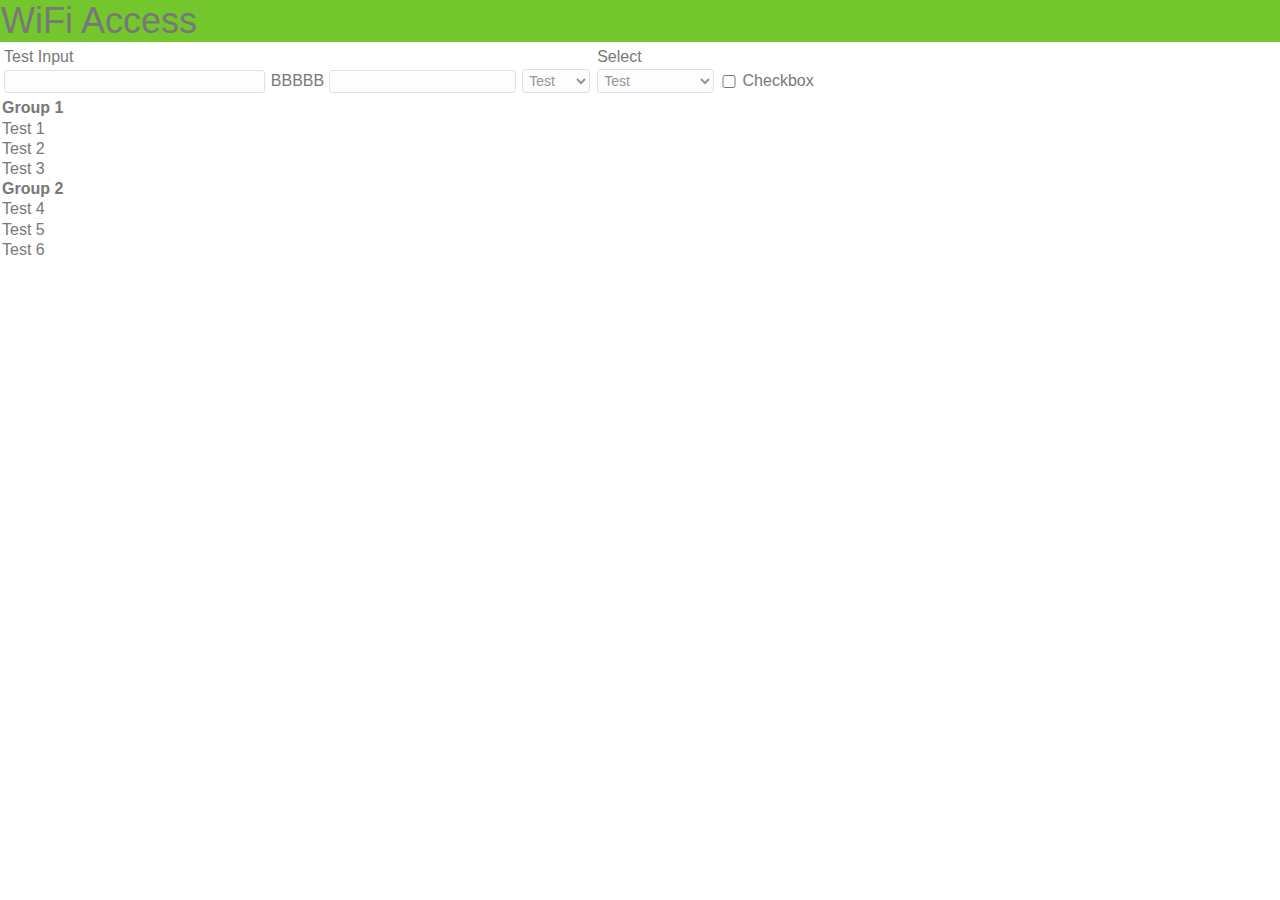
<file: index.html>
<!DOCTYPE html>
<html lang="en">
<head>
    <meta charset="UTF-8">
    <title>Title</title>
    <link type="text/css" rel="stylesheet" href="mycss.css">
    <script src="jquery-3.2.0.min.js"></script>
    <script src="mycss.js"></script>

    <style>
        body{
            font-family: "Source Sans Pro", Arial, Helvetica, sans-serif;
            color:rgba(120,120,120,1);
        }

        img{
            height:30px;
            vertical-align:middle;
        }

        .content-full > div.row:nth-child(1){
            height:30px;
            background-color:rgba(77,77,77,1);
        }
        .content-full > div.row:nth-child(2){
            /*border:2px solid yellow;*/
            height:76px;
        }
        .content-full > div.row:nth-child(2) div[class*="cell-"]:nth-child(1){
            background-color:rgba(116,198,45,1);
        }
        .content-full > div.row:nth-child(2) div[class*="cell-"]:nth-child(2){
            background-color:rgba(77,77,77,1);
            font-size:36px;
        }
        .content-full > div.row:nth-child(3){
            background-color:rgba(140,140,140,1);
            height:16px;
        }

        #main-content{
            height:calc(100% - 280px);
            /*background-image:url('bg_image.jpg');*/
            background-size: cover;
            background-position: top center;
            background-repeat: no-repeat;
        }

        img{
            height:68px;
            max-height:68px;
        }

    </style>
</head>
<body>
    <div class="content-full">
        <div class="row">
            <div class="cell-100">
            </div>
        </div>

        <div class="row">
            <div class="cell-75 cell-xs-65 cell-md-45 cell-lg-30 lg-middle-left test-class" >
                <!--<img src="dimensiondata-logo-2x.png" />-->
            </div>
            <div class="cell-25 cell-xs-35 cell-md-55 cell-lg-70">
                WiFi Access
            </div>
        </div>

        <div class="row">
            <div class="cell-100">

            </div>
        </div>

        <div class="row">
            <div class="cell-100">

            </div>
        </div>
        <div class="row" id="main-content" >
            <div class="cell-10"></div>
            <div class="cell-80 cell-left">

                <label class="lbl-left" for="test-input">Test Input
                    <input id="test-input" type="text" />
                </label>
                <label class="lbl-left" for="test-input">BBBBB</label>
                <input id="test-input2" type="text" />
                <select>
                    <optgroup label="Group 1">
                        <option>Test</option>
                        <option>Test</option>
                        <option>Test</option>
                    </optgroup>
                    <optgroup label="Group 2">
                        <option>Test</option>
                        <option>Test</option>
                        <option>Test</option>
                    </optgroup>
                </select>
                <label class="lbl-left" id="test">Select
                    <select>
                        <optgroup label="Group 1">
                            <option>Test</option>
                            <option>Test</option>
                            <option>Test</option>
                        </optgroup>
                        <optgroup label="Group 2">
                            <option>Test</option>
                            <option>Test</option>
                            <option>Test</option>
                        </optgroup>
                    </select>
                </label>
                <label class="lbl-left">
                    <input type="checkbox" />
                    Checkbox
                </label>
                <div class="select" >
                    <div class="sel-options">
                        <optgroup label="Group 1">
                            <option>Test 1</option>
                            <option>Test 2</option>
                            <option>Test 3</option>
                        </optgroup>
                        <optgroup label="Group 2">
                            <option>Test 4</option>
                            <option>Test 5</option>
                            <option>Test 6</option>
                        </optgroup>
                    </div>
                </div>
            </div>
        </div>
    </div>

</body>
</html>
</file>
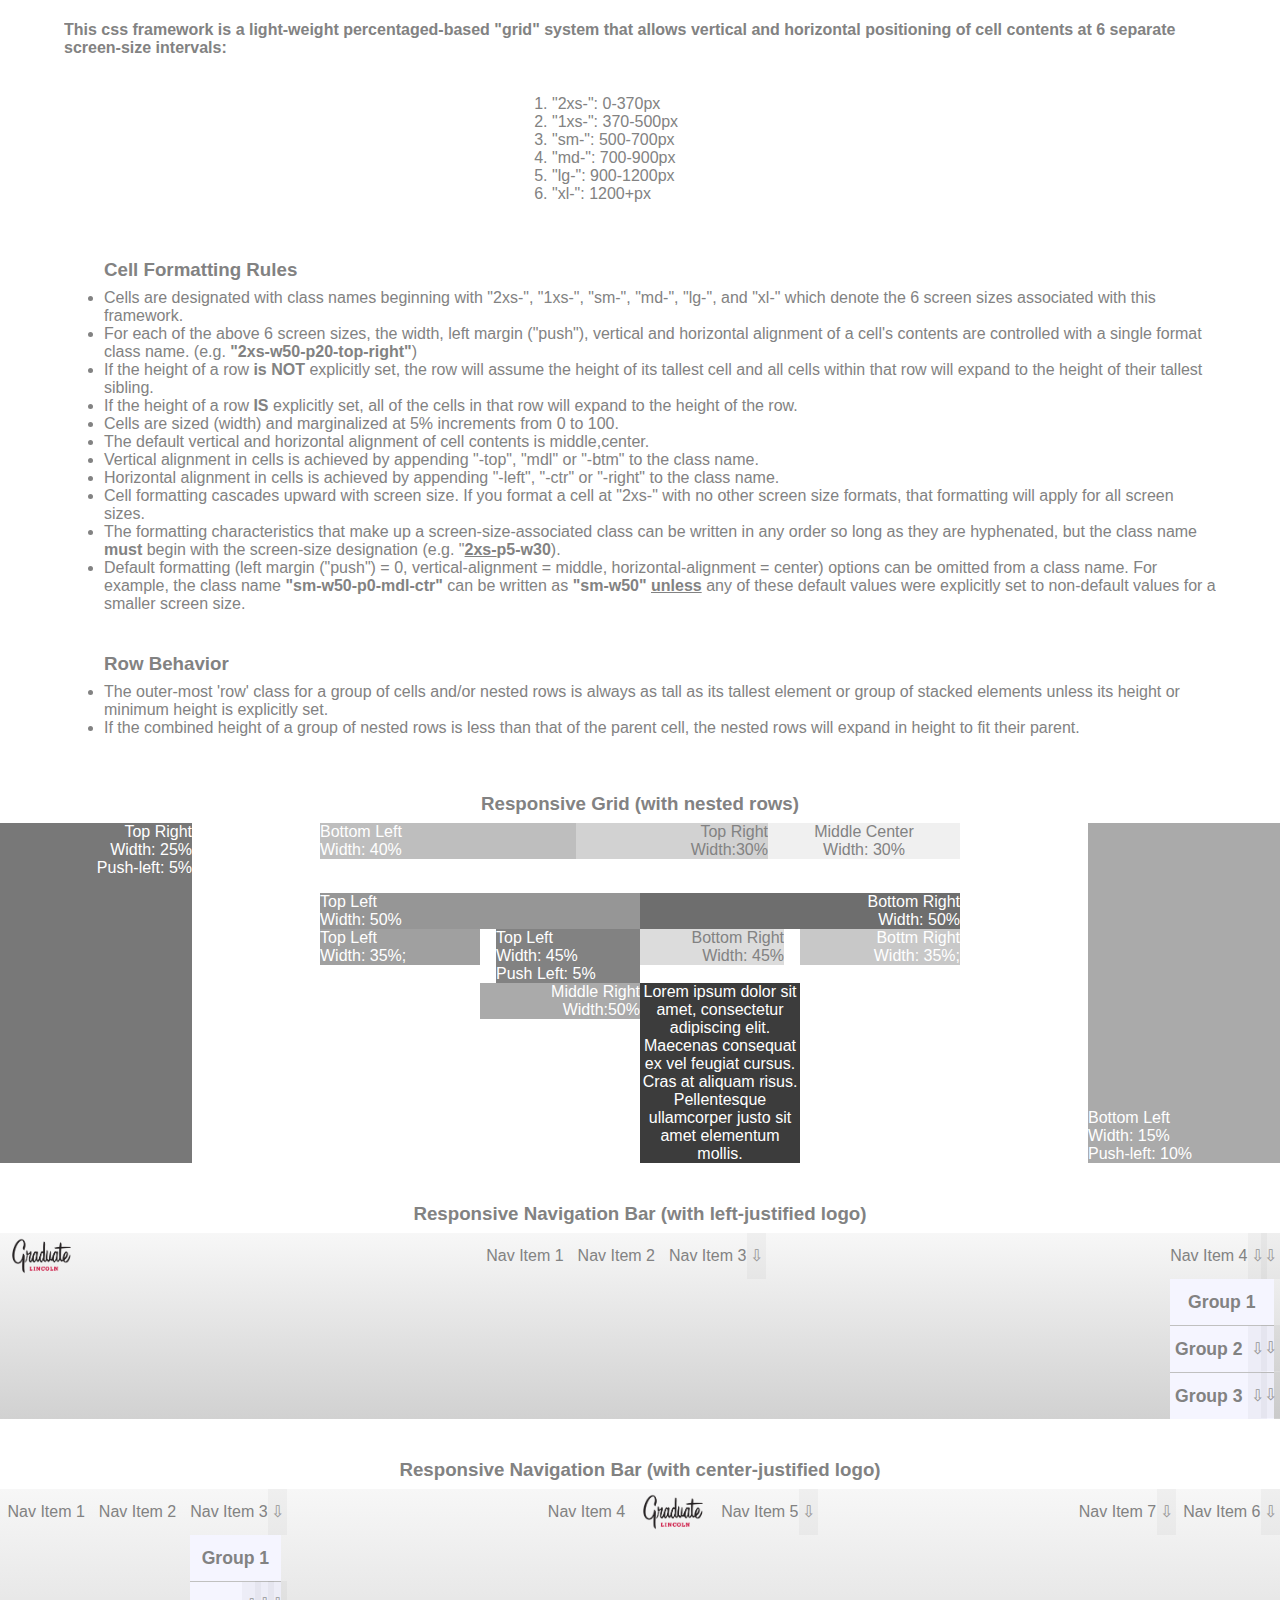
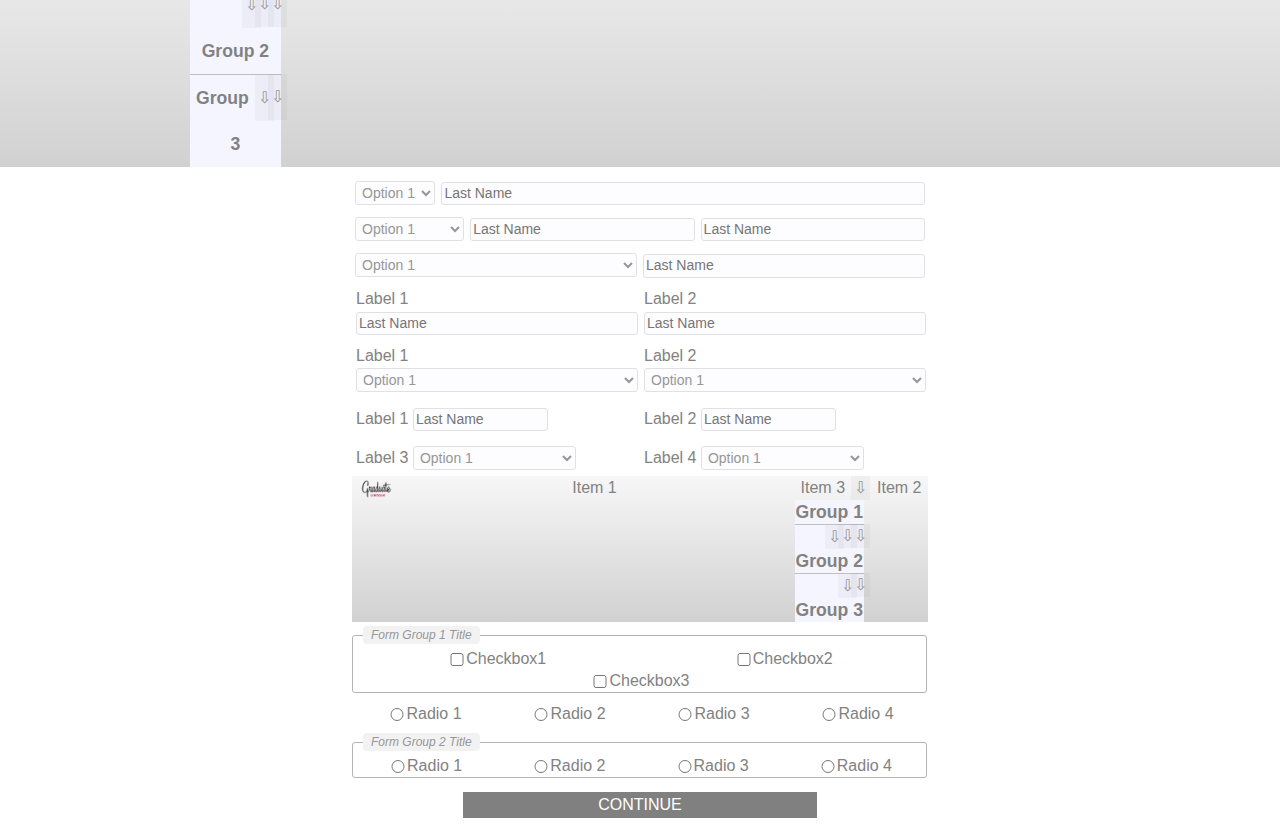
<file: demo.html>
<!DOCTYPE html>
<html lang="en">
<head>
	<meta charset="utf-8">
	<meta http-equiv="X-UA-Compatible" content="IE=edge">
	<meta name="viewport" content="width=device-width, initial-scale=1">
	<title>Internet Access</title>

	<link rel="shortcut icon" type="image/x-icon" href="favicon.ico">
	<link href="mycss.css" rel="stylesheet">
	<script src="jquery-3.2.0.min.js"></script>
	<script src="mycss.js"></script>

	<style>
		body{
			text-align:center;
			/*background-color:rgba(100,180,210,1);*/
		}
		h3{
			margin-bottom:8px;
			margin-top:40px;
		}
	 </style>
</head>
<body>

	<div class="row">
		<div class="2xs-w90-p5-left">
				<h4>This css framework is a light-weight percentaged-based "grid" system that allows vertical and horizontal
					positioning of cell contents at 6 separate screen-size intervals:</h4>
		</div>
	</div>
	<div class="row">
		<div class="2xs-w70-p15 1xs-w50-p25 md-w50-p40 sm-w40-p30 lg-w20-p40">
			<div class="2xs-w100-left">
				<ol>
					<li>"2xs-": 0-370px</li>
					<li>"1xs-": 370-500px</li>
					<li>"sm-": 500-700px</li>
					<li>"md-": 700-900px</li>
					<li>"lg-": 900-1200px</li>
					<li>"xl-": 1200+px</li>
				</ol>
			</div>
		</div>
	</div>
	<div class="row">
		<div class="2xs-w90-p5-left">
			<ul>
				<h3>Cell Formatting Rules</h3>
				<li>Cells are designated with class names beginning with "2xs-", "1xs-", "sm-", "md-", "lg-", and "xl-" which denote the 6 screen sizes associated with this framework.</li>
				<li>For each of the above 6 screen sizes, the width, left margin ("push"), vertical and horizontal alignment of a cell's contents are
					controlled with a single format class name. (e.g. <b>"2xs-w50-p20-top-right"</b>)</li>
				<li>If the height of a row <strong>is NOT</strong> explicitly set, the row will assume the height of its tallest cell and all cells within that row will expand to the height of their tallest sibling.</li>
				<li>If the height of a row <strong>IS</strong> explicitly set, all of the cells in that row will expand to the height of the row.</li>
				<li>Cells are sized (width) and marginalized at 5% increments from 0 to 100.</li>
				<li>The default vertical and horizontal alignment of cell contents is middle,center.</li>
				<li>Vertical alignment in cells is achieved by appending "-top", "mdl" or "-btm" to the class name.</li>
				<li>Horizontal alignment in cells is achieved by appending "-left", "-ctr" or "-right" to the class name.</li>
				<li>Cell formatting cascades upward with screen size.  If you format a cell at "2xs-" with no other screen size formats, that formatting will apply for all screen sizes.</li>
				<li>The formatting characteristics that make up a screen-size-associated class can be written in any order so long as they are hyphenated, but the class name
					<b>must</b> begin with the screen-size designation (e.g. "<b><u>2xs-</u>p5-w30</b>).</li>
				<li>Default formatting (left margin ("push") = 0, vertical-alignment = middle, horizontal-alignment = center)
					options can be omitted from a class name.  For example, the class name <b>"sm-w50-p0-mdl-ctr"</b> can be written as <b>"sm-w50" </b> <b><u>unless</u></b> any of these
				default values were explicitly set to non-default values for a smaller screen size.</li>
			</ul>
			<ul>
				<h3>Row Behavior</h3>
				<li>The outer-most 'row' class for a group of cells and/or nested rows is always as tall as its tallest element or group of stacked elements unless its height or
					minimum height is explicitly set.</li>
				<li>If the combined height of a group of nested rows is less than that of the parent cell, the nested rows will expand in height to fit their parent.</li>
			</ul>
		</div>
	</div>

	<h3>Responsive Grid (with nested rows)</h3>

	<!--Outer-most row-->
	<div class="row" style="min-height:90px;">
		<div class="2xs-p5-w45-top-right md-w15-p0" style="background-color:rgba(120,120,120,1); color:white">
			Top Right<br/>
			Width: 25%<br />
			Push-left: 5%
		</div>
		<div class="md-w50-p10-top-ctr min-md">
			<!--Nested row group-->
			<div class="row" style="min-height: 70px">
				<div class="2xs-w40-btm-left" style="background-color:rgba(190,190,190,1); color:white">
					Bottom Left<br />
					Width: 40%
				</div>
				<div class="2xs-w30-top-right" style="background-color:rgba(210,210,210,1)">
					Top Right<br />
					Width:30%
				</div>
				<div class="2xs-w30-mdl-ctr" style="background-color:rgba(240,240,240,1)">
					Middle Center<br />
					Width: 30%
				</div>
			</div>
			<div class="row">
				<div class="2xs-w50-top-left" style="background-color:rgba(150,150,150,1); color:white">
					Top Left<br/>
					Width: 50%
				</div>
				<div class="2xs-w50-btm-right" style="background-color:rgba(110,110,110,1); color:white">
					Bottom Right<br/>
					Width: 50%
				</div>
			</div>
			<div class="row">
				<div class="2xs-w25-top-left" style="background-color:rgba(160,160,160,1); color:white">
					Top Left<br />
					Width: 35%;
				</div>
				<div class="2xs-w50-btm-right">
					<!--Nested row group-->
					<div class="row">
						<div class="2xs-w45-p5-top-left" style="background-color:rgba(130,130,130,1); color:white">
							Top Left<br />
							Width: 45%<br />
							Push Left: 5%
						</div>
						<div class="2xs-w45-btm-right" style="background-color:rgba(220,220,220,1)">
							Bottom Right<br />
							Width: 45%
						</div>
					</div>
					<div class="row">
						<div class="2xs-w50-right" style="background-color:rgba(170,170,170,1); color:white">
							Middle Right<br />
							Width:50%
						</div>
						<div class="2xs-w50" style="background-color:rgba(60,60,60,1); color:white">
							Lorem ipsum dolor sit amet, consectetur adipiscing elit. Maecenas consequat ex vel feugiat cursus. Cras at aliquam risus. Pellentesque ullamcorper justo sit amet elementum mollis.
						</div>
					</div>
				</div>
				<div class="2xs-w25-btm-right" style="background-color:rgba(200,200,200,1); color:white">
					Bottm Right<br />
					Width: 35%;
				</div>
			</div>
		</div>
		<div class="2xs-w45-btm-left md-w15-p10" style="background-color:rgba(170,170,170,1); color:white">
			Bottom Left<br/>
			Width: 15%<br />
			Push-left: 10%
		</div>
	</div>

	<!--Outer-most row-->
	<div class="row max-sm" style="min-height:60px; background-color:rgba(140,140,140,1);">
		<!--<div class="2xs-w90-p5-mdl-left" style=" background-color:rgba(0,0,0,0.10);">-->
			<!--Middle Left-->
		<!--</div>-->
	</div>

	<h3>Responsive Navigation Bar (with left-justified logo)</h3>
	<div class="nav-bar">
		<div class="nav-left nav-logo">
			<img src="Graduate Logo-Red Lincoln.png" />
		</div>
		<div class="nav">
			Nav Item 1
		</div>
		<div class="nav">
			Nav Item 2
		</div>
		<div class="nav dd">
			Nav Item 3
			<div class="dd-item">Navigation Sub-Item 1</div>
			<div class="dd-item">Navigation Sub-Item 2</div>
			<div class="dd-item">Navigation Sub-Item 3</div>
		</div>
		<div class="nav-right dd">
			Nav Item 4
			<div class="dd-item">Navigation Sub-Item 1</div>
			<div class="dd-item">Navigation Sub-Item 2</div>
			<div class="dd-groupheader">Group 1</div>
			<div class="dd-item">Navigation Sub-Item 1</div>
			<div class="dd-item">Navigation Sub-Item 2</div>
			<div class="dd-item">Navigation Sub-Item 3</div>
			<div class="dd-divider"></div>
			<div class="dd-groupheader">Group 2</div>
			<div class="dd-item">Navigation Sub-Item 1</div>
			<div class="dd-item">Navigation Sub-Item 2</div>
			<div class="dd-divider"></div>
			<div class="dd-groupheader">Group 3</div>
			<div class="dd-item">Navigation Sub-Item 1</div>
			<div class="dd-item">Navigation Sub-Item 2</div>
			<div class="dd-item">Navigation Sub-Item 3</div>
		</div>
	</div>

	<h3>Responsive Navigation Bar (with center-justified logo)</h3>

	<div class="nav-bar" data-title="Nav Bar Title">
		<div class="nav-left">
			Nav Item 1
		</div>
		<div class="nav-left">
			Nav Item 2
		</div>
		<div class="nav-left dd">
			Nav Item 3
			<div class="dd-groupheader">Group 1</div>
			<div class="dd-item">Navigation Sub-Item 1</div>
			<div class="dd-item">Navigation Sub-Item 2</div>
			<div class="dd-item">Navigation Sub-Item 3</div>
			<div class="dd-divider"></div>
			<div class="dd-groupheader">Group 2</div>
			<div class="dd-item">Navigation Sub-Item 1</div>
			<div class="dd-item">Navigation Sub-Item 2</div>
			<div class="dd-divider"></div>
			<div class="dd-groupheader">Group 3</div>
			<div class="dd-item">Navigation Sub-Item 1</div>
			<div class="dd-item">Navigation Sub-Item 2</div>
		</div>
		<div class="nav">
			Nav Item 4
		</div>
		<div class="nav nav-logo">
			<img src="Graduate Logo-Red Lincoln.png" />
		</div>
		<div class="nav dd">
			Nav Item 5
			<div class="dd-item">Navigation Sub-Item 1</div>
			<div class="dd-item">Navigation Sub-Item 2</div>
			<div class="dd-item">Navigation Sub-Item 3</div>
		</div>
		<div class="nav-right dd">
			Nav Item 6
			<div class="dd-item">Navigation Sub-Item 1</div>
			<div class="dd-item">Navigation Sub-Item 2</div>
			<div class="dd-item">Navigation Sub-Item 3</div>
		</div>
		<div class="nav-right dd">
			Nav Item 7
			<div class="dd-item">Navigation Sub-Item 1</div>
			<div class="dd-item">Navigation Sub-Item 2</div>
			<div class="dd-item">Navigation Sub-Item 3</div>
		</div>
	</div>

    <form>
        <div class="column">
            <div class="2xs-w90-p5-mdl-ctr">

                <select class="2xs-w15-left">
                    <option>Option 1</option>
                    <option>Option 2</option>
                    <option>Option 3</option>
                    <option>Option 4</option>
                </select>
                <input class="2xs-w85-left" type="text" placeholder="Last Name"/>
                <select class="2xs-w20-left">
                    <option>Option 1</option>
                    <option>Option 2</option>
                    <option>Option 3</option>
                    <option>Option 4</option>
                </select>
                <input class="2xs-w40-left" type="text" placeholder="Last Name"/>
                <input class="2xs-w40-left" type="text" placeholder="Last Name"/>
                <select class="2xs-w50-left">
                    <option>Option 1</option>
                    <option>Option 2</option>
                    <option>Option 3</option>
                    <option>Option 4</option>
                </select>
                <input class="2xs-w50-left" type="text" placeholder="Last Name"/>
                <label class="2xs-w50-left">Label 1
                    <input type="text" placeholder="Last Name"/>
                </label>
                <label class="2xs-w50-left">Label 2
                    <input type="text" placeholder="Last Name"/>
                </label>

                <label class="2xs-w50-left">Label 1
                    <select>
                        <option>Option 1</option>
                        <option>Option 2</option>
                        <option>Option 3</option>
                        <option>Option 4</option>
                    </select>
                </label>
                <label class="2xs-w50-left">Label 2
                    <select>
                        <option>Option 1</option>
                        <option>Option 2</option>
                        <option>Option 3</option>
                        <option>Option 4</option>
                    </select>
                </label>

                <label class="2xs-w50-left">Label 1
                    <input class="2xs-w50-left" type="text" placeholder="Last Name"/>
                </label>
                <label class="2xs-w50-left">Label 2
                    <input class="2xs-w50-left" type="text" placeholder="Last Name"/>
                </label>

                <label class="2xs-w50-left">Label 3
                    <select class="2xs-w60">
                        <option>Option 1</option>
                        <option>Option 2</option>
                        <option>Option 3</option>
                        <option>Option 4</option>
                    </select>
                </label>

                <label class="2xs-w50-left">Label 4
                    <select class="2xs-w60">
                        <option>Option 1</option>
                        <option>Option 2</option>
                        <option>Option 3</option>
                        <option>Option 4</option>
                    </select>
                </label>

                <div class="nav-bar-min">
                    <div class="nav-left nav-logo">
                        <img src="Graduate Logo-Red Lincoln.png" />
                    </div>
                    <div class="nav">
                        Item 1
                    </div>
                    <div class="nav-right">
                        Item 2
                    </div>
					<div class="nav-right dd">
						Item 3
						<div class="dd-groupheader">Group 1</div>
						<div class="dd-item">Navigation Sub-Item 1</div>
						<div class="dd-item">Navigation Sub-Item 2</div>
						<div class="dd-item">Navigation Sub-Item 3</div>
						<div class="dd-divider"></div>
						<div class="dd-groupheader">Group 2</div>
						<div class="dd-item">Navigation Sub-Item 1</div>
						<div class="dd-item">Navigation Sub-Item 2</div>
						<div class="dd-divider"></div>
						<div class="dd-groupheader">Group 3</div>
						<div class="dd-item">Navigation Sub-Item 1</div>
						<div class="dd-item">Navigation Sub-Item 2</div>
					</div>
                </div>

                <div class="fg">
                    <div class="fg-title">Form Group 1 Title</div>
                    <label class="1xs-w35 1xs-w50">
                        <input type="checkbox" />Checkbox1
                    </label>
                    <label class="1xs-w30 1xs-w50">
                        <input type="checkbox" />Checkbox2
                    </label>
                    <label class="1xs-w35 1xs-w50">
                        <input type="checkbox" />Checkbox3
                    </label>
                </div>

                <label class="2xs-w50 sm-w25">
                    <input class="2xs-w30" type="radio" name="test"/>Radio 1
                </label>
                <label class="2xs-w50 sm-w25">
                    <input class="2xs-w30" type="radio" name="test"/>Radio 2
                </label>
                <label class="2xs-w50 sm-w25">
                    <input class="2xs-w30" type="radio" name="test"/>Radio 3
                </label>
                <label class="2xs-w50 sm-w25">
                    <input class="2xs-w30" type="radio" name="test"/>Radio 4
                </label>

                <!--fg is short for 'form group'-->
                <div class="fg">
                    <div class="fg-title">Form Group 2 Title </div>
                    <label class="2xs-w50 sm-w25">
                        <input class="2xs-w30" type="radio" name="test2"/>Radio 1
                    </label><label class="2xs-w50 sm-w25">
                        <input class="2xs-w30" type="radio" name="test2"/>Radio 2
                    </label><label class="2xs-w50 sm-w25">
                        <input class="2xs-w30" type="radio" name="test2"/>Radio 3
                    </label><label class="2xs-w50 sm-w25">
                        <input class="2xs-w30" type="radio" name="test2"/>Radio 4
                    </label>
                </div>

                <a href="#" class="btn 2xs-w60">CONTINUE</a>

            </div>
        </div>
    </form>

</body>
</html>
</file>
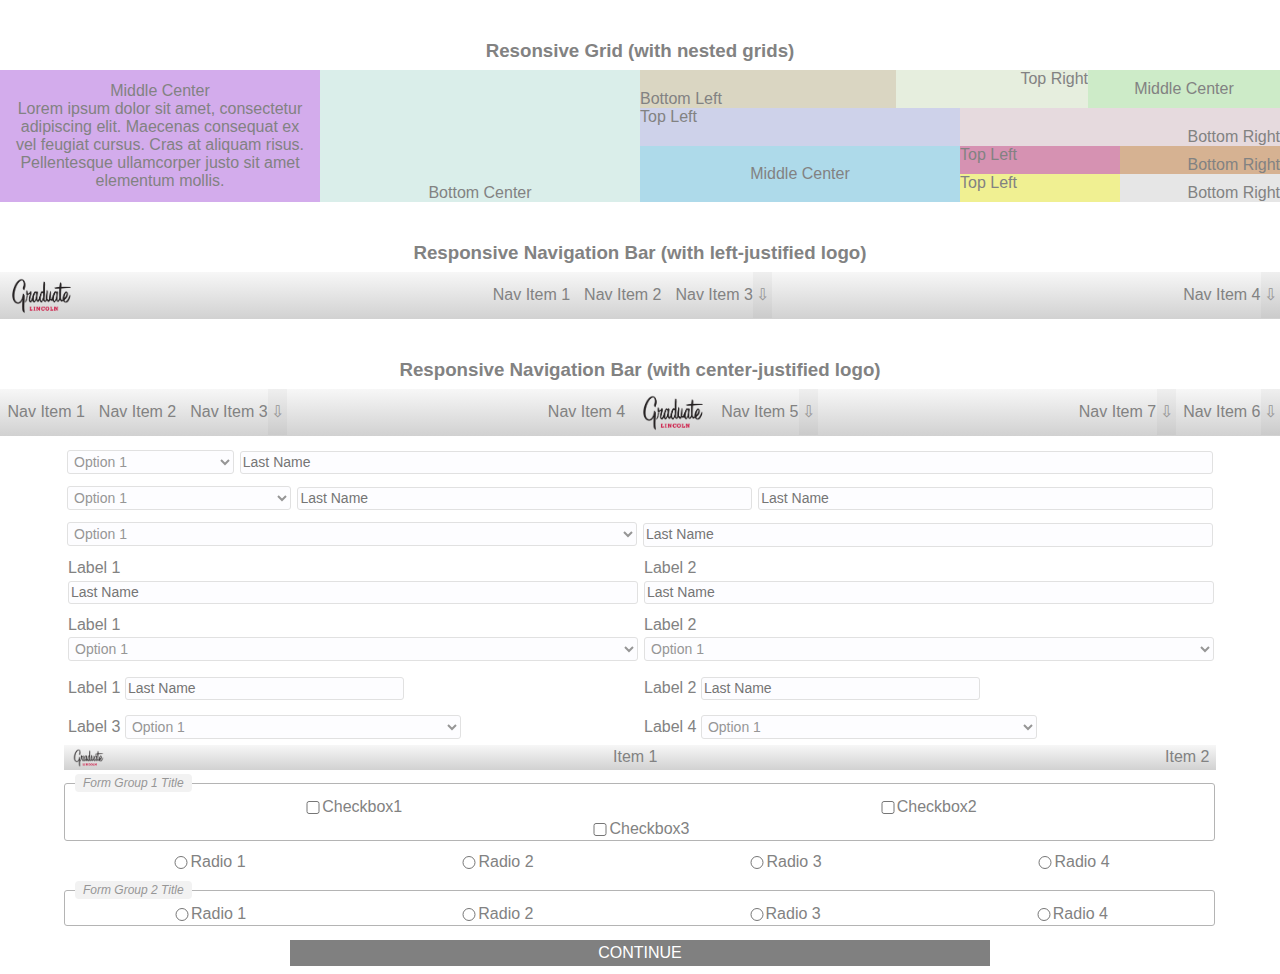
<file: my_css_test_2.html>
<!DOCTYPE html>
<html lang="en">
<head>
	<meta charset="utf-8">
	<meta http-equiv="X-UA-Compatible" content="IE=edge">
	<meta name="viewport" content="width=device-width, initial-scale=1">
	<title>Internet Access</title>

	<link rel="shortcut icon" type="image/x-icon" href="favicon.ico">
	<link href="mycss.css" rel="stylesheet">
	<script src="jquery-3.2.0.min.js"></script>
	<script src="mycss.js"></script>

    <style>
        body{
            text-align:center;
        }
        h3{
            margin-bottom:8px;
            margin-top:40px;
        }
        #row-1{
            background-color:rgba(230,230,230,1);
        }
        #row-1>div:nth-child(1){
            background-color:rgba(200,140,240,0.4);
        }
        #row-1>div:nth-child(1)>div>div{
            background-color:rgba(200,140,240,0.4);
        }
        #row-1>div:nth-child(2){
            background-color:rgba(200,250,240,0.4);
        }
        #row-2>div:nth-child(1){
            background-color:rgba(200,190,140,0.4);
        }
        #row-2>div:nth-child(2){
            background-color:rgba(230,250,210,0.4);
        }
        #row-2>div:nth-child(3){
            background-color:rgba(130,250,110,0.25);
        }
        #row-3>div:nth-child(1){
            background-color:rgba(170,180,240,0.4);
        }
        #row-3>div:nth-child(2){
            background-color:rgba(230,200,210,0.4);
        }
        #row-4>div:nth-child(1){
            background-color:rgba(90,200,240,0.4);
        }
        #row-5>div:nth-child(1){
            background-color:rgba(190,20,100,0.4);
        }
        #row-5>div:nth-child(2){
            background-color:rgba(190,100,20,0.4);
        }
        #row-6>div:nth-child(1){
            background-color:rgba(255,255,20,0.4);
        }
        .cell{
            padding:12px;
        }
    </style>
</head>
<body>

<h3>Resonsive Grid (with nested grids)</h3>
    <div class="row" id="row-1">
        <div class="2xs-w25-mdl-ctr">
            <div class="cell">
                Middle Center<br />
                Lorem ipsum dolor sit amet, consectetur adipiscing elit. Maecenas consequat ex vel feugiat cursus. Cras at aliquam risus. Pellentesque ullamcorper justo sit amet elementum mollis.

            </div>
        </div>
        <div class="2xs-w25-btm-ctr">Bottom Center</div>
		<div class="2xs-w50-top-ctr">
			<div class="row" id="row-2">
				<div class="2xs-w40-btm-left">
					Bottom Left
				</div>
				<div class="2xs-w30-top-right">
					Top Right
				</div>
                <div class="2xs-w30-mdl-ctr">
                    Middle Center
                </div>
            </div>
            <div class="row" id="row-3">
                <div class="2xs-w50-top-left">
                    Top Left
                </div>
                <div class="2xs-w50-btm-right">
                    Bottom Right
                </div>
            </div>
            <div class="row" id="row-4">
                <div class="2xs-w50-mdl-ctr">
                    Middle Center
                </div>
                <div class="2xs-w50-btm-right">
                    <div class="row" id="row-5">
                        <div class="2xs-w50-top-left">
                            Top Left
                        </div>
                        <div class="2xs-w50-btm-right">
                            Bottom Right
                        </div>
                    </div>
                    <div class="row" id="row-6">
                        <div class="2xs-w50-top-left">
                            Top Left
                        </div>
                        <div class="2xs-w50-btm-right">
                            Bottom Right
                        </div>
                    </div>
                </div>
            </div>
		</div>
    </div>

    <h3>Responsive Navigation Bar (with left-justified logo)</h3>
    <div class="nav-bar">
        <div class="nav-left nav-logo">
            <img src="Graduate Logo-Red Lincoln.png" />
        </div>
        <div class="nav">
            Nav Item 1
        </div>
        <div class="nav">
            Nav Item 2
        </div>
        <div class="nav dd">
            Nav Item 3
            <div class="dd-item">Navigation Sub-Item 1</div>
            <div class="dd-item">Navigation Sub-Item 2</div>
            <div class="dd-item">Navigation Sub-Item 3</div>
        </div>
        <div class="nav-right dd">
            Nav Item 4
            <div class="dd-item">Navigation Sub-Item 1</div>
            <div class="dd-item">Navigation Sub-Item 2</div>
            <div class="dd-item">Navigation Sub-Item 3</div>
        </div>
    </div>

    <h3>Responsive Navigation Bar (with center-justified logo)</h3>

    <div class="nav-bar">
        <div class="nav-left">
            Nav Item 1
        </div>
        <div class="nav-left">
            Nav Item 2
        </div>
        <div class="nav-left dd">
            Nav Item 3
            <div class="dd-item">Navigation Sub-Item 1</div>
            <div class="dd-item">Navigation Sub-Item 2</div>
            <div class="dd-item">Navigation Sub-Item 3</div>
        </div>
        <div class="nav">
            Nav Item 4
        </div>
        <div class="nav nav-logo">
            <img src="Graduate Logo-Red Lincoln.png" />
        </div>
        <div class="nav dd">
            Nav Item 5
            <div class="dd-item">Navigation Sub-Item 1</div>
            <div class="dd-item">Navigation Sub-Item 2</div>
            <div class="dd-item">Navigation Sub-Item 3</div>
        </div>
        <div class="nav-right dd">
            Nav Item 6
            <div class="dd-item">Navigation Sub-Item 1</div>
            <div class="dd-item">Navigation Sub-Item 2</div>
            <div class="dd-item">Navigation Sub-Item 3</div>
        </div>
        <div class="nav-right dd">
            Nav Item 7
            <div class="dd-item">Navigation Sub-Item 1</div>
            <div class="dd-item">Navigation Sub-Item 2</div>
            <div class="dd-item">Navigation Sub-Item 3</div>
        </div>
    </div>

    <div class="content">
        <div class="row">
            <div class="2xs-w90-p5-mdl-ctr">

                <select class="2xs-w15-left" placeholder="Last Name">
                    <option>Option 1</option>
                    <option>Option 2</option>
                    <option>Option 3</option>
                    <option>Option 4</option>
                </select>
                <input class="2xs-w85-left" type="text" placeholder="Last Name"/>
                <select class="2xs-w20-left" placeholder="Last Name">
                    <option>Option 1</option>
                    <option>Option 2</option>
                    <option>Option 3</option>
                    <option>Option 4</option>
                </select>
                <input class="2xs-w40-left" type="text" placeholder="Last Name"/>
                <input class="2xs-w40-left" type="text" placeholder="Last Name"/>
                <select class="2xs-w50-left" placeholder="Last Name">
                    <option>Option 1</option>
                    <option>Option 2</option>
                    <option>Option 3</option>
                    <option>Option 4</option>
                </select>
                <input class="2xs-w50-left" type="text" placeholder="Last Name"/>
                <label class="2xs-w50-left">Label 1
                    <input type="text" placeholder="Last Name"/>
                </label>
                <label class="2xs-w50-left">Label 2
                    <input type="text" placeholder="Last Name"/>
                </label>

                <label class="2xs-w50-left">Label 1
                    <select>
                        <option>Option 1</option>
                        <option>Option 2</option>
                        <option>Option 3</option>
                        <option>Option 4</option>
                    </select>
                </label>
                <label class="2xs-w50-left">Label 2
                    <select>
                        <option>Option 1</option>
                        <option>Option 2</option>
                        <option>Option 3</option>
                        <option>Option 4</option>
                    </select>
                </label>

                <label class="2xs-w50-left">Label 1
                    <input class="2xs-w50-left" type="text" placeholder="Last Name"/>
                </label>
                <label class="2xs-w50-left">Label 2
                    <input class="2xs-w50-left" type="text" placeholder="Last Name"/>
                </label>

                <label class="2xs-w50-left">Label 3
                    <select class="2xs-w60">
                        <option>Option 1</option>
                        <option>Option 2</option>
                        <option>Option 3</option>
                        <option>Option 4</option>
                    </select>
                </label>

                <label class="2xs-w50-left">Label 4
                    <select class="2xs-w60">
                        <option>Option 1</option>
                        <option>Option 2</option>
                        <option>Option 3</option>
                        <option>Option 4</option>
                    </select>
                </label>

                <div class="nav-bar-min">
                    <div class="nav-left nav-logo">
                        <img src="Graduate Logo-Red Lincoln.png" />
                    </div>
                    <div class="nav">
                        Item 1
                    </div>
                    <div class="nav-right">
                        Item 2
                    </div>
                </div>

                <div class="fg">
                    <div class="fg-title">Form Group 1 Title</div>
                    <label class="1xs-w35 1xs-w50">
                        <input type="checkbox" />Checkbox1
                    </label>
                    <label class="1xs-w30 1xs-w50">
                        <input type="checkbox" />Checkbox2
                    </label>
                    <label class="1xs-w35 1xs-w50">
                        <input type="checkbox" />Checkbox3
                    </label>
                </div>

                <label class="2xs-w50 sm-w25">
                    <input class="2xs-w30" type="radio" name="test"/>Radio 1
                </label>
                <label class="2xs-w50 sm-w25">
                    <input class="2xs-w30" type="radio" name="test"/>Radio 2
                </label>
                <label class="2xs-w50 sm-w25">
                    <input class="2xs-w30" type="radio" name="test"/>Radio 3
                </label>
                <label class="2xs-w50 sm-w25">
                    <input class="2xs-w30" type="radio" name="test"/>Radio 4
                </label>

                <div class="fg">
                    <div class="fg-title">Form Group 2 Title </div>
                    <label class="2xs-w50 sm-w25">
                        <input class="2xs-w30" type="radio" name="test2"/>Radio 1
                    </label>
                    <label class="2xs-w50 sm-w25">
                        <input class="2xs-w30" type="radio" name="test2"/>Radio 2
                    </label>
                    <label class="2xs-w50 sm-w25">
                        <input class="2xs-w30" type="radio" name="test2"/>Radio 3
                    </label>
                    <label class="2xs-w50 sm-w25">
                        <input class="2xs-w30" type="radio" name="test2"/>Radio 4
                    </label>
                </div>

                <a href="#" class="btn 2xs-w60">CONTINUE</a>

            </div>
        </div>
    </div>

</body>
</html>
</file>
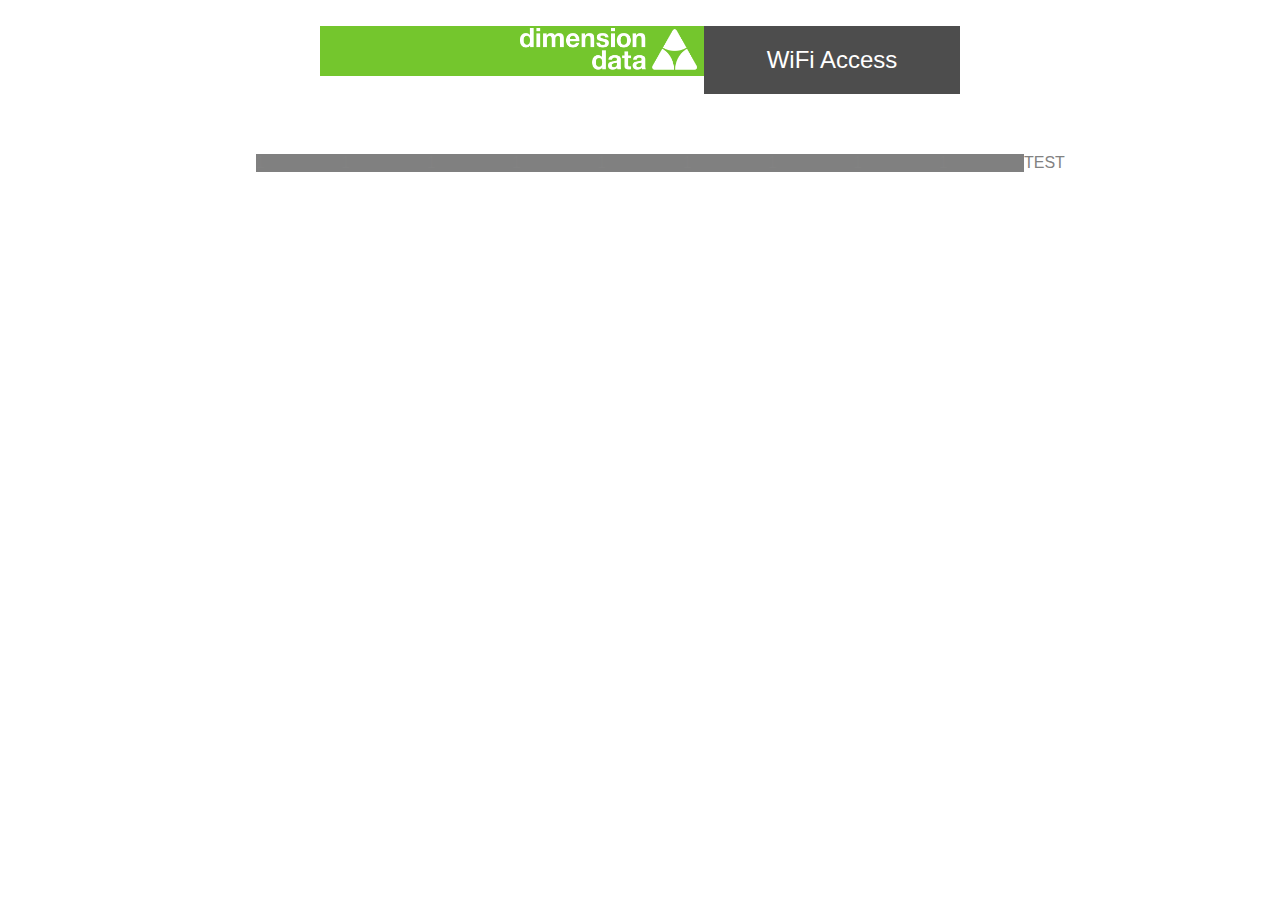
<file: mycss-dimension_data.html>
<!DOCTYPE html>
<html lang="en">
<head>
	<meta charset="utf-8">
	<meta http-equiv="X-UA-Compatible" content="IE=edge">
	<meta name="viewport" content="width=device-width, initial-scale=1">
	<title>Internet Access</title>

	<link rel="shortcut icon" type="image/x-icon" href="favicon.ico">
	<link href="mycss.css" rel="stylesheet">
	<script src="jquery-3.2.0.min.js"></script>
	<script src="mycss.js"></script>

    <style>
        body{
            /*background-color:orange;*/
        }
        h2{
            color:white;
            font-weight:normal;
        }
    </style>
</head>
<body>

    <div class="row">
        <div class="2xs-w100 sm-w90-p5 md-w70-p15 lg-w60-p20 xl-w50-p25">
            <div class="row" style="min-height:26px">
                <div class="2xs-w100" style="background-color:rgba(77,77,77,1);">
                </div>
            </div>
            <div class="row" style="min-height:80px;">
                <div class="2xs-w60-right" style="background-color:rgba(116,198,45,1)">
                    <img src="dimensiondata-logo-2x.png" style="max-height:50px;">
                </div>
                <div class="2xs-w40" style="background-color:rgba(77,77,77,1);" >
                    <h2>WiFi Access</h2>
                </div>
            </div>
            <div class="row" style="min-height:12px">
                <div class="2xs-w25" style="background-color:rgba(128,128,131,1);">
                </div>
                <div class="2xs-w25" style="background-color:rgba(128,128,131,1);">
                </div>
                <div class="2xs-w25" style="background-color:rgba(128,128,131,1);">
                </div>
                <div class="2xs-w25" style="background-color:rgba(128,128,131,1);">
                </div>
            </div>
        </div>
    </div>
    <br />
    <br />
    <div style="margin-left:20%; display:table; float:left; width:20%; border:none !important; border-collapse:collapse">
        <div style="display:table-cell; background-color:gray; border:none !important;">
            1
        </div>
        <div style="display:table-cell; background-color:gray; border:none !important;">
            1
        </div>
        <div style="display:table-cell; background-color:gray; border:none !important;">
            1
        </div>
    </div>
    <div style="display:table; float:left; width:20%; border:none !important; border-collapse:collapse">
        <div style="display:table-cell; background-color:gray; border:none !important;">
            1
        </div>
        <div style="display:table-cell; background-color:gray; border:none !important;">
            1
        </div>
        <div style="display:table-cell; background-color:gray; border:none !important;">
            1
        </div>

    </div>
    <div style="display:table; float:left; width:20%; border:none !important; border-collapse:collapse">
        <div style="display:table-cell; background-color:gray; border:none !important;">
            1
        </div>
        <div style="display:table-cell; background-color:gray; border:none !important;">
            1
        </div>
        <div style="display:table-cell; background-color:gray; border:none !important;">
            1
        </div>

    </div>
    <a class="twitter-timeline" data-partner="tweetdeck" href="https://twitter.com/single_digits1/lists/test-list-1">TEST</a>
    <script src="twit.js" charset="utf-8"></script>
    <div></div>


</body>
</html>

<script>

    document.ready = (function(){
        var xInterval = window.setInterval(checkForTwitterWidget, 100);
        function checkForTwitterWidget(){
            if(document.getElementById('twitter-widget-0') != undefined){
                window.clearInterval(xInterval);
                $("#twitter-widget-0").contents().on("click", "a", function(e){
                    console.log($(this).attr("href"));
                    var xTwitterLink = $(this).attr("href");
                    e.preventDefault();
                    //--------- add authentication logic here...


                });
            }
        }
    })();

</script>
</file>
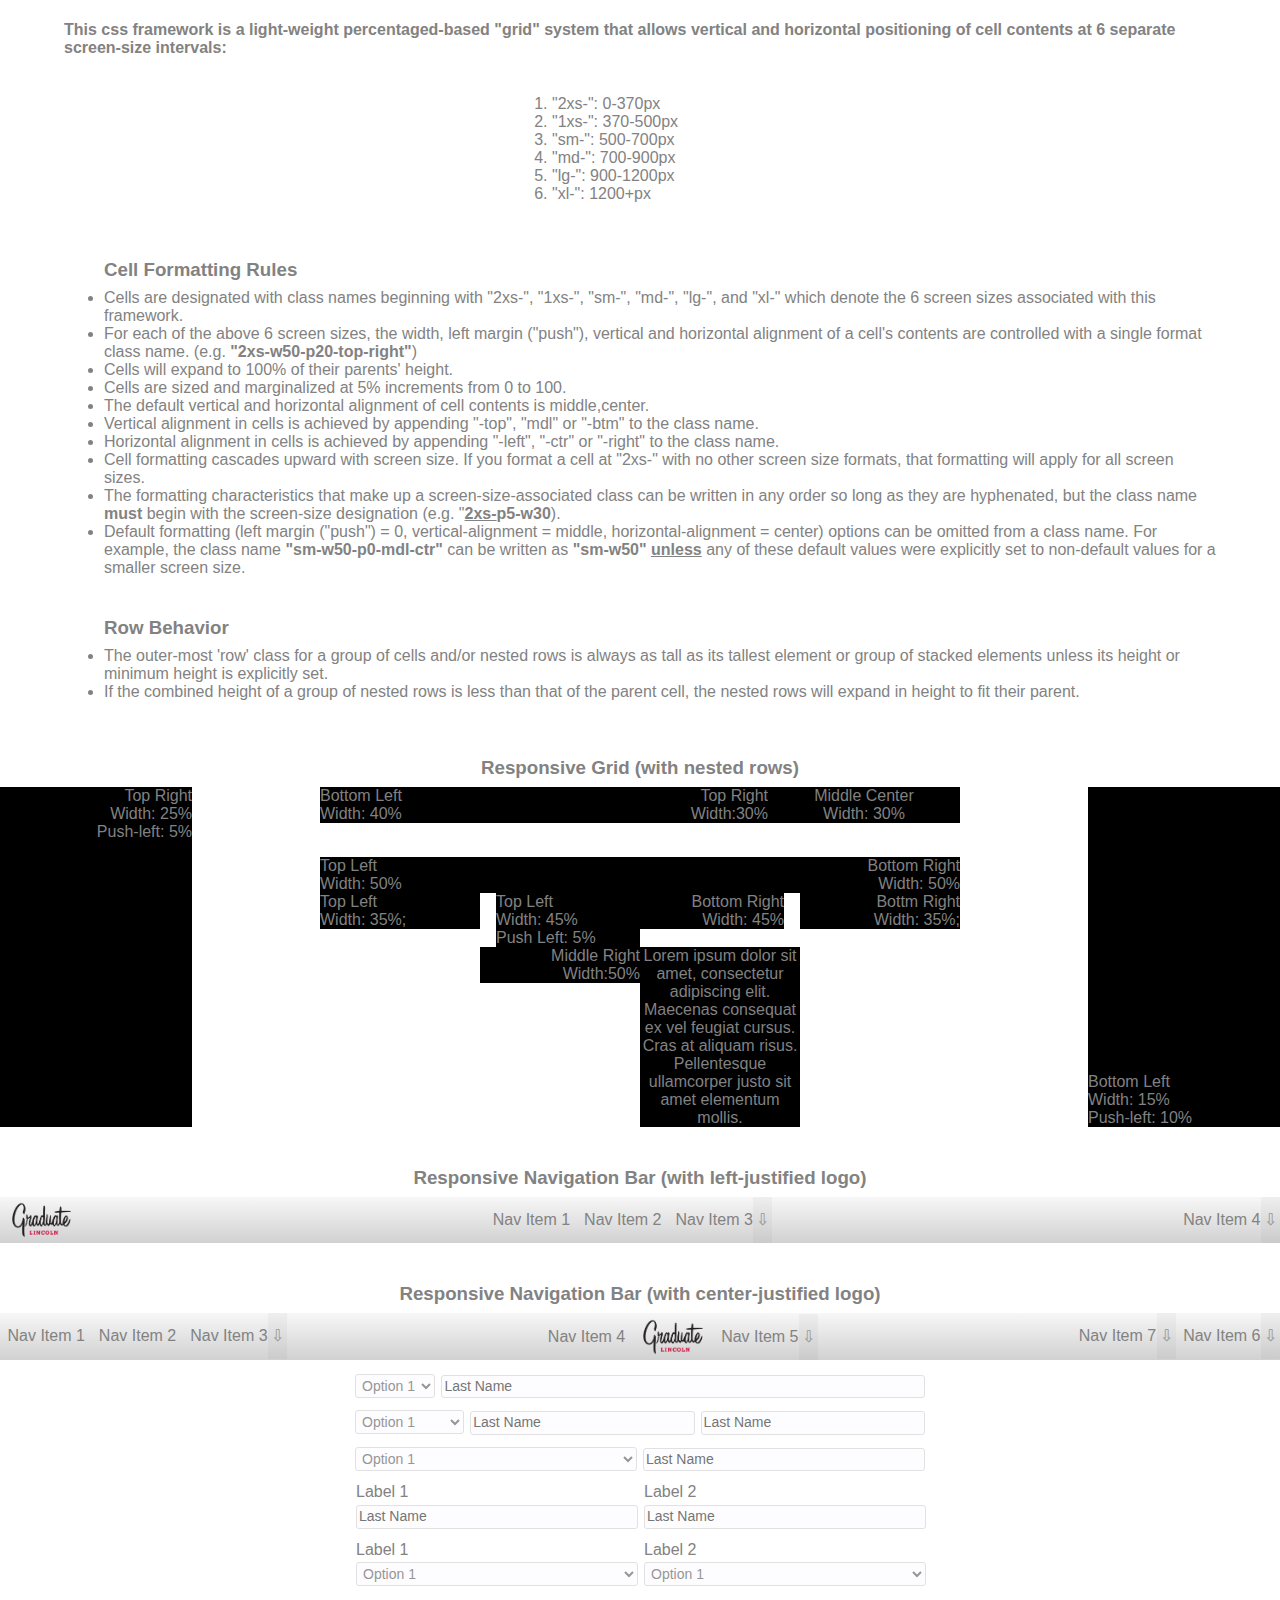
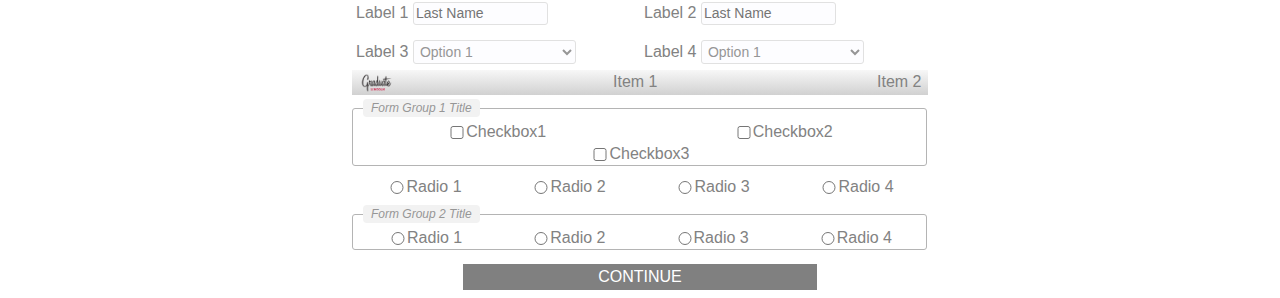
<file: NotepadTest.html>
<!DOCTYPE html>
<html lang="en">
<head>
	<meta charset="utf-8">
	<meta http-equiv="X-UA-Compatible" content="IE=edge">
	<meta name="viewport" content="width=device-width, initial-scale=1">
	<title>Internet Access</title>

	<link rel="shortcut icon" type="image/x-icon" href="favicon.ico">
	<link href="mycss.css" rel="stylesheet">
	<script src="jquery-3.2.0.min.js"></script>
	<script src="mycss.js"></script>

    <style>
        body{
            text-align:center;
            /*background-color:rgba(100,180,210,1);*/

        }
        h3{
            margin-bottom:8px;
            margin-top:40px;
        }
     </style>
</head>
<body>

    <div class="row">
        <div class="2xs-w90-p5-left">
                <h4>This css framework is a light-weight percentaged-based "grid" system that allows vertical and horizontal
                    positioning of cell contents at 6 separate screen-size intervals:</h4>
        </div>
    </div>
    <div class="row">
        <div class="2xs-w70-p15 1xs-w50-p25 md-w50-p40 sm-w40-p30 lg-w20-p40">
            <div class="2xs-w100-left">
                <ol>
                    <li>"2xs-": 0-370px</li>
                    <li>"1xs-": 370-500px</li>
                    <li>"sm-": 500-700px</li>
                    <li>"md-": 700-900px</li>
                    <li>"lg-": 900-1200px</li>
                    <li>"xl-": 1200+px</li>
                </ol>
            </div>
        </div>
    </div>
    <div class="row">
        <div class="2xs-w90-p5-left">
            <ul>
                <h3>Cell Formatting Rules</h3>
                <li>Cells are designated with class names beginning with "2xs-", "1xs-", "sm-", "md-", "lg-", and "xl-" which denote the 6 screen sizes associated with this framework.</li>
                <li>For each of the above 6 screen sizes, the width, left margin ("push"), vertical and horizontal alignment of a cell's contents are
                    controlled with a single format class name. (e.g. <b>"2xs-w50-p20-top-right"</b>)</li>
                <li>Cells will expand to 100% of their parents' height.</li>
                <li>Cells are sized and marginalized at 5% increments from 0 to 100.</li>
                <li>The default vertical and horizontal alignment of cell contents is middle,center.</li>
                <li>Vertical alignment in cells is achieved by appending "-top", "mdl" or "-btm" to the class name.</li>
                <li>Horizontal alignment in cells is achieved by appending "-left", "-ctr" or "-right" to the class name.</li>
                <li>Cell formatting cascades upward with screen size.  If you format a cell at "2xs-" with no other screen size formats, that formatting will apply for all screen sizes.</li>
                <li>The formatting characteristics that make up a screen-size-associated class can be written in any order so long as they are hyphenated, but the class name
                    <b>must</b> begin with the screen-size designation (e.g. "<b><u>2xs-</u>p5-w30</b>).</li>
                <li>Default formatting (left margin ("push") = 0, vertical-alignment = middle, horizontal-alignment = center)
                    options can be omitted from a class name.  For example, the class name <b>"sm-w50-p0-mdl-ctr"</b> can be written as <b>"sm-w50" </b> <b><u>unless</u></b> any of these
                default values were explicitly set to non-default values for a smaller screen size.</li>
            </ul>
            <ul>
                <h3>Row Behavior</h3>
                <li>The outer-most 'row' class for a group of cells and/or nested rows is always as tall as its tallest element or group of stacked elements unless its height or
                    minimum height is explicitly set.</li>
                <li>If the combined height of a group of nested rows is less than that of the parent cell, the nested rows will expand in height to fit their parent.</li>
            </ul>
        </div>
    </div>

    <h3>Responsive Grid (with nested rows)</h3>

    <!--Outer-most row-->
    <div class="row" style="min-height:90px;">
        <div class="2xs-p5-w45-top-right md-w15-p0" style="background-color:rgba(0,0,0,1)">
            Top Right<br/>
            Width: 25%<br />
            Push-left: 5%
        </div>
        <div class="md-w50-p10-top-ctr min-md">
            <!--Nested row group-->
            <div class="row" style="min-height: 70px">
                <div class="2xs-w40-btm-left" style="background-color:rgba(0,0,0,1);">
                    Bottom Left<br />
                    Width: 40%
                </div>
                <div class="2xs-w30-top-right" style="background-color:rgba(0,0,0,1);">
                    Top Right<br />
                    Width:30%
                </div>
                <div class="2xs-w30-mdl-ctr" style="background-color:rgba(0,0,0,1);">
                    Middle Center<br />
                    Width: 30%
                </div>
            </div>
            <div class="row">
                <div class="2xs-w50-top-left" style="background-color:rgba(0,0,0,1);">
                    Top Left<br/>
                    Width: 50%
                </div>
                <div class="2xs-w50-btm-right" style="background-color:rgba(0,0,0,1);">
                    Bottom Right<br/>
                    Width: 50%
                </div>
            </div>
            <div class="row">
                <div class="2xs-w25-top-left" style="background-color:rgba(0,0,0,1);">
                    Top Left<br />
                    Width: 35%;
                </div>
                <div class="2xs-w50-btm-right">
                    <!--Nested row group-->
                    <div class="row">
                        <div class="2xs-w45-p5-top-left" style="background-color:rgba(0,0,0,1);">
                            Top Left<br />
                            Width: 45%<br />
                            Push Left: 5%
                        </div>
                        <div class="2xs-w45-btm-right" style="background-color:rgba(0,0,0,1);">
                            Bottom Right<br />
                            Width: 45%
                        </div>
                    </div>
                    <div class="row">
                        <div class="2xs-w50-right" style="background-color:rgba(0,0,0,1);">
                            Middle Right<br />
                            Width:50%
                        </div>
                        <div class="2xs-w50" style="background-color:rgba(0,0,0,1);">
                            Lorem ipsum dolor sit amet, consectetur adipiscing elit. Maecenas consequat ex vel feugiat cursus. Cras at aliquam risus. Pellentesque ullamcorper justo sit amet elementum mollis.
                        </div>
                    </div>
                </div>
                <div class="2xs-w25-btm-right" style="background-color:rgba(0,0,0,1);">
                    Bottm Right<br />
                    Width: 35%;
                </div>
            </div>
        </div>
        <div class="2xs-w45-btm-left md-w15-p10" style="background-color:rgba(0,0,0,1);">
            Bottom Left<br/>
            Width: 15%<br />
            Push-left: 10%
        </div>
    </div>

    <!--Outer-most row-->
    <div class="row max-sm" style="min-height:60px; background-color:rgba(0,0,0,1);">
        <!--<div class="2xs-w90-p5-mdl-left" style=" background-color:rgba(0,0,0,0.10);">-->
            <!--Middle Left-->
        <!--</div>-->
    </div>

    <h3>Responsive Navigation Bar (with left-justified logo)</h3>
    <div class="nav-bar">
        <div class="nav-left nav-logo">
            <img src="Graduate Logo-Red Lincoln.png" />
        </div>
        <div class="nav">
            Nav Item 1
        </div>
        <div class="nav">
            Nav Item 2
        </div>
        <div class="nav dd">
            Nav Item 3
            <div class="dd-item">Navigation Sub-Item 1</div>
            <div class="dd-item">Navigation Sub-Item 2</div>
            <div class="dd-item">Navigation Sub-Item 3</div>
        </div>
        <div class="nav-right dd">
            Nav Item 4
            <div class="dd-item">Navigation Sub-Item 1</div>
            <div class="dd-item">Navigation Sub-Item 2</div>
            <div class="dd-item">Navigation Sub-Item 3</div>
        </div>
    </div>

    <h3>Responsive Navigation Bar (with center-justified logo)</h3>

    <div class="nav-bar">
        <div class="nav-left">
            Nav Item 1
        </div>
        <div class="nav-left">
            Nav Item 2
        </div>
        <div class="nav-left dd">
            Nav Item 3
            <div class="dd-item">Navigation Sub-Item 1</div>
            <div class="dd-item">Navigation Sub-Item 2</div>
            <div class="dd-item">Navigation Sub-Item 3</div>
        </div>
        <div class="nav">
            Nav Item 4
        </div>
        <div class="nav nav-logo">
            <img src="Graduate Logo-Red Lincoln.png" />
        </div>
        <div class="nav dd">
            Nav Item 5
            <div class="dd-item">Navigation Sub-Item 1</div>
            <div class="dd-item">Navigation Sub-Item 2</div>
            <div class="dd-item">Navigation Sub-Item 3</div>
        </div>
        <div class="nav-right dd">
            Nav Item 6
            <div class="dd-item">Navigation Sub-Item 1</div>
            <div class="dd-item">Navigation Sub-Item 2</div>
            <div class="dd-item">Navigation Sub-Item 3</div>
        </div>
        <div class="nav-right dd">
            Nav Item 7
            <div class="dd-item">Navigation Sub-Item 1</div>
            <div class="dd-item">Navigation Sub-Item 2</div>
            <div class="dd-item">Navigation Sub-Item 3</div>
        </div>
    </div>

    <div class="column">
        <div class="2xs-w90-p5-mdl-ctr">

            <select class="2xs-w15-left">
                <option>Option 1</option>
                <option>Option 2</option>
                <option>Option 3</option>
                <option>Option 4</option>
            </select>
            <input class="2xs-w85-left" type="text" placeholder="Last Name"/>
            <select class="2xs-w20-left">
                <option>Option 1</option>
                <option>Option 2</option>
                <option>Option 3</option>
                <option>Option 4</option>
            </select>
            <input class="2xs-w40-left" type="text" placeholder="Last Name"/>
            <input class="2xs-w40-left" type="text" placeholder="Last Name"/>
            <select class="2xs-w50-left">
                <option>Option 1</option>
                <option>Option 2</option>
                <option>Option 3</option>
                <option>Option 4</option>
            </select>
            <input class="2xs-w50-left" type="text" placeholder="Last Name"/>
            <label class="2xs-w50-left">Label 1
                <input type="text" placeholder="Last Name"/>
            </label>
            <label class="2xs-w50-left">Label 2
                <input type="text" placeholder="Last Name"/>
            </label>

            <label class="2xs-w50-left">Label 1
                <select>
                    <option>Option 1</option>
                    <option>Option 2</option>
                    <option>Option 3</option>
                    <option>Option 4</option>
                </select>
            </label>
            <label class="2xs-w50-left">Label 2
                <select>
                    <option>Option 1</option>
                    <option>Option 2</option>
                    <option>Option 3</option>
                    <option>Option 4</option>
                </select>
            </label>

            <label class="2xs-w50-left">Label 1
                <input class="2xs-w50-left" type="text" placeholder="Last Name"/>
            </label>
            <label class="2xs-w50-left">Label 2
                <input class="2xs-w50-left" type="text" placeholder="Last Name"/>
            </label>

            <label class="2xs-w50-left">Label 3
                <select class="2xs-w60">
                    <option>Option 1</option>
                    <option>Option 2</option>
                    <option>Option 3</option>
                    <option>Option 4</option>
                </select>
            </label>

            <label class="2xs-w50-left">Label 4
                <select class="2xs-w60">
                    <option>Option 1</option>
                    <option>Option 2</option>
                    <option>Option 3</option>
                    <option>Option 4</option>
                </select>
            </label>

            <div class="nav-bar-min">
                <div class="nav-left nav-logo">
                    <img src="Graduate Logo-Red Lincoln.png" />
                </div>
                <div class="nav">
                    Item 1
                </div>
                <div class="nav-right">
                    Item 2
                </div>
            </div>

            <div class="fg">
                <div class="fg-title">Form Group 1 Title</div>
                <label class="1xs-w35 1xs-w50">
                    <input type="checkbox" />Checkbox1
                </label>
                <label class="1xs-w30 1xs-w50">
                    <input type="checkbox" />Checkbox2
                </label>
                <label class="1xs-w35 1xs-w50">
                    <input type="checkbox" />Checkbox3
                </label>
            </div>

            <label class="2xs-w50 sm-w25">
                <input class="2xs-w30" type="radio" name="test"/>Radio 1
            </label>
            <label class="2xs-w50 sm-w25">
                <input class="2xs-w30" type="radio" name="test"/>Radio 2
            </label>
            <label class="2xs-w50 sm-w25">
                <input class="2xs-w30" type="radio" name="test"/>Radio 3
            </label>
            <label class="2xs-w50 sm-w25">
                <input class="2xs-w30" type="radio" name="test"/>Radio 4
            </label>

            <!--fg is short for 'form group'-->
            <div class="fg">
                <div class="fg-title">Form Group 2 Title </div>
                <label class="2xs-w50 sm-w25">
                    <input class="2xs-w30" type="radio" name="test2"/>Radio 1
                </label><label class="2xs-w50 sm-w25">
                    <input class="2xs-w30" type="radio" name="test2"/>Radio 2
                </label><label class="2xs-w50 sm-w25">
                    <input class="2xs-w30" type="radio" name="test2"/>Radio 3
                </label><label class="2xs-w50 sm-w25">
                    <input class="2xs-w30" type="radio" name="test2"/>Radio 4
                </label>
            </div>

            <a href="#" class="btn 2xs-w60">CONTINUE</a>

        </div>
    </div>
    <br />
    <br />
    <div>
    <!--<a class="twitter-timeline" style="clear:both" data-partner="tweetdeck" href="https://twitter.com/single_digits1/lists/test-list-1">TEST</a>-->
        <!--<script async src="//platform.twitter.com/widgets.js" charset="utf-8"></script>-->
    </div>
</body>
</html>
</file>
<file: mycss.css>
html, body{
    position:relative;
    width:100%;
    height:100%;
    padding:0;
    margin:0;
    font-family:Arial;
    color:rgba(130,130,130,1);
}

body{
    opacity:0.01;
}

a{
    text-decoration:none;
    color:inherit;
    cursor:pointer;
}

input,
select,
textarea,
button,
input:focus,
select:focus,
textarea:focus,
button:focus{
    outline: none;
}

img{
    vertical-align:middle;
}

input:not([type="radio"]):not([type="checkbox"])
,select{
    background-color:rgba(253,253,255,1);
    border-radius: 3px;
    font-size:14px;
    line-height:1.1em;
    border:1px solid rgba(225,225,225,1);
    position:relative;
    color:rgba(150,150,150,1);
    transition:all 0.5s;
}

input, select{
    -ms-box-sizing:content-box;
    -moz-box-sizing:content-box;
    -webkit-box-sizing:content-box;
    box-sizing:content-box;
    padding:3px 2px;
    margin:6px 3px 6px 3px;
}

input[type="radio"]
,input[type="checkbox"]{
    min-width:18px !important;
}

select{
    padding:2px 2px;
}

label{
    -ms-box-sizing:content-box;
    -moz-box-sizing:content-box;
    -webkit-box-sizing:content-box;
    box-sizing:content-box;
    padding:0;
    margin:6px 2px 6px 4px;
    display:inline-block;
    border:0;
}

label > input{
    margin:0;
    margin-top:4px;
    width:calc(100% - 6px);
}

label > input[type="checkbox"]
,label > input[type="radio"]{
    margin:0;
    margin-top:3px;
    vertical-align:top;
    line-height:100%;
    max-width:15px;
}

label > select{
    margin:0;
    margin-top:3px;
    width:calc(100% - 6px);
}

input[type="text"]:focus
,input[type="email"]:focus
,input[type="button"]:focus
,select:focus{
    -webkit-box-shadow:2px 2px 4px rgba(0,0,0,0.15) inset;
    -moz-box-shadow:2px 2px 4px rgba(0,0,0,0.15) inset;
    box-shadow:2px 2px 4px rgba(0,0,0,0.15) inset;
    background-color:rgba(245,245,249,1);
}

.hidden{
    display:none !important;
}
.btn{
    display:inline-block;
    position:relative;
    background-color:gray;
    padding:4px;
    margin:8px;
    transition: all 0.6s;
    color:white;
}

.btn:hover{
    -webkit-box-shadow:0 0 4px 2px rgba(100,100,100,0.2);
    -moz-box-shadow:0 0 4px 2px rgba(100,100,100,0.2);
    box-shadow:0 0 4px 2px rgba(100,100,100,0.2);
}

div.fg{
    position:relative;
    margin-top:6px;
    margin-bottom:6px;
    border:1px solid rgba(180, 180,180,1);
    border-radius:3px;
    margin-right:1px;
}

div.fg-lbl{
    padding-top:12px;
    margin-top:0.8em;
}

div.fg > label,
div.fg > input,
div.fg > select{
    margin-top:2px;
    margin-bottom:2px;
}

.fg-title{
    display:inline-block !important;
    font-size:12px;
    color:rgba(150,150,150,1);
    font-style: italic;
    position:absolute;
    margin-top:-22px;
    left:10px;
    background-color:rgba(242, 242,242,1);
    border-radius:4px;
    padding:2px 8px;
}

div[class*=" nav-bar"], div[class^="nav-bar"]{
    position:relative;
    height:46px;
    background: rgb(233,232,231); /* Old browsers */
    background: -moz-linear-gradient(top, rgba(247,247,247,1) 0%, rgba(209,209,209,1) 100%); /* FF3.6-15 */
    background: -webkit-linear-gradient(top, rgba(247,247,247,1) 0%,rgba(209,209,209,1) 100%); /* Chrome10-25,Safari5.1-6 */
    background: linear-gradient(to bottom, rgba(247,247,247,1) 0%,rgba(209,209,209,1) 100%); /* W3C, IE10+, FF16+, Chrome26+, Opera12+, Safari7+ */
    filter: progid:DXImageTransform.Microsoft.gradient( startColorstr='#f7f7f7', endColorstr='#d1d1d1',GradientType=0 ); /* IE6-9 */
    margin-bottom:8px;
    display:table;
    width:100%;
}

div.nav-wrapper{
    width:100%;
    display:table-cell;
    text-align:center;
}

.vertical-wrap{
    position:absolute;
    top:47px;
    z-index:1000;
    background-color:white;
    height:auto;
    overflow:hidden;
}

div.nav-bar-min div.vertical-wrap {
    top:24px;
}

div.nav-wrapper > [class^="nav"]
,div.nav-wrapper > [class*=" nav"]
,div.fixed-logo{
    margin:0 !important;
    position:relative;
    height:100%;
    vertical-align:middle;
    display:inline-block;
    padding-left:3px;
    padding-right:3px;
    transition:all 0.4s;
    cursor:pointer;
    border:0 !important;
    outline:0 !important;
    line-height:46px;
}
div.fixed-logo{
    cursor:default;
}

span.nav-title{
    margin-left:8px;
    font-style: italic;
    display:inline-block;
}
div.nav-bar-min{
    max-height:24px;
    height:24px;
}

div.nav-bar-min img{
    height:20px !important;
    max-height:20px !important;
    margin-bottom:2px !important;
    margin-top:2px !important;
}

div.nav-bar-min > div.nav-wrapper > [class^="nav"]
,div.nav-bar-min > div.nav-wrapper > [class*=" nav"]
,div.nav-bar-min > div.fixed-logo{
    line-height:24px;
}

div.nav-wrapper > [class^="nav"].vertical
,div.nav-wrapper > [class*=" nav"].vertical{
    float:none !important;
    display:block !important;
    line-height:1.4em;
    width:100%;
    height:auto;
}
div.nav-wrapper > [class^="nav"].vertical > div > div
,div.nav-wrapper > [class*=" nav"].vertical > div > div{
    text-align:left;
    padding-left:10px;
    height:100%;
}

div.nav-wrapper > [class^="nav"].vertical > div > div > span.dd-symb {
    margin-right:0;
}

div.nav-logo{
    cursor:auto !important;
}
div.nav-wrapper > [class*="nav-left"]{
    float:left;
}
div.nav-wrapper > [class*="nav-right"]{
    float:right;
}
div[class*="nav-bar"] > div.ellipsis{
    font-size:20px;
    display:none;
    float:right;
    width:30px;
    margin:8px;
    border-radius:5px;
    height:100%;
    transition:all 0.4s;
    cursor:pointer;
    line-height:29px;
}

div.nav-bar-min > div.ellipsis{
    line-height:18px !important;
    margin-top:2px;
    margin-bottom:2px;
    font-size:14px;
}

div.nav-bar-min > div.ellipsis > div > div{
    padding:2px !important;
}

div.fixed-logo{
    display:none;
    float:left;
}

div.nav-wrapper > [class^="nav"]:not(.nav-logo):hover
,div.nav-wrapper > [class*=" nav"]:not(.nav-logo):hover
,div[class*="nav-bar"] > div.ellipsis:hover{
    background-color:rgba(90,90,90,0.17);
}
div.dd-item:hover{
    background-color:rgba(90,90,90,0.17);
}

div.dd-groupheader{
    font-weight:bold;
    font-size:1.1em;
    background-color:rgba(245,245,255,1);
}
div.dd-divider{
    border-top:1px solid silver;

}

span.dd-symb{
    color:rgba(150,150,150,1);
    padding-left:3px;
    padding-right:3px;
    margin-right:-6px;
    display:block;
    float:right;
    /*height:46px;*/
    background-color:rgba(0,0,0,0.03);
}

div[class^="nav"] img{
    height:40px;
    max-height:40px;
    width:auto;
    margin-top:3px;
    margin-bottom:3px;
}

div.hidden{
    display:none !important;
}

div.wrap-dd{
    font-style:italic;
    font-size:14px;
    position:absolute;
    border-radius:5px;
    display:none;
    top:47px;
    z-index:1000;
    background-color:rgba(250,250,250,1);
    overflow-y:auto;
    width:200px;
    line-height:1.2em;
}

.nav-bar-min  div.wrap-dd{
    top: 26px;
}

div[class*=" 2xs-"]
,div[class*=" 1xs-"]
,div[class*=" sm-"]
,div[class*=" md-"]
,div[class*=" lg-"]
,div[class*=" xl-"]
,div[class^="2xs-"]
,div[class^="1xs-"]
,div[class^="sm-"]
,div[class^="md-"]
,div[class^="lg-"]
,div[class^="xl-"]{
    height:inherit;
    float: left;
    position:relative;
    overflow:hidden;
    padding:0;
    border:0 !important;
    /*background-color:blue;*/
}

div[class^="2xs-"] > div
,div[class^="1xs-"] > div
,div[class^="sm-"] > div
,div[class^="md-"] > div
,div[class^="lg-"] > div
,div[class^="xl-"] > div
,div[class*=" 2xs-"] > div
,div[class*=" 1xs-"] > div
,div[class*=" sm-"] > div
,div[class*=" md-"] > div
,div[class*=" lg-"] > div
,div[class*=" xl-"] > div
,div.nav-wrapper > [class^="nav"] > div
,div.nav-wrapper > [class*=" nav"] > div
,div[class*="nav-bar"] > div.ellipsis > div
,div.nav-wrapper > div.fixed-logo > div{
    position:relative;
    display:table;
    /*------ add 1px to height and width for Chrome ------*/
    height:calc(100% + 1px);
    width:calc(100% + 1px);
    height:100%;
    /*width:100%;*/
    padding:0;
    margin:0;
}

div[class^="2xs-"] > div > div
,div[class^="1xs-"] > div > div
,div[class^="sm-"] > div > div
,div[class^="md-"] > div > div
,div[class^="lg-"] > div > div
,div[class^="xl-"] > div > div
,div[class*=" 2xs-"] > div > div
,div[class*=" 1xs-"] > div > div
,div[class*=" sm-"] > div > div
,div[class*=" md-"] > div > div
,div[class*=" lg-"] > div > div
,div[class*=" xl-"] > div > div
,div.nav-wrapper > [class^="nav"] > div > div
,div.nav-wrapper > [class*=" nav"] > div > div
,div[class*="nav-bar"] > div.ellipsis > div > div
,div.nav-wrapper > div.fixed-logo > div > div{
    position:relative;
    display:table-cell;
    vertical-align:middle;
    text-align:center;
    height:inherit;
    min-height:1em;
    width:100%;
    padding:0;
    margin:0;
    padding-right:1px;
}


div.nav-wrapper > [class^="nav"] > div > div
,div.nav-wrapper > [class*=" nav"] > div > div
,div[class*="nav-bar"] > div.ellipsis > div > div
,div.nav-wrapper > div.fixed-logo > div > div{
    padding-left:4px;
    padding-right:4px;
}


.row{
    display:block;
    position:relative;
    height:auto;
    overflow:hidden;
}


/*2xs*/
@media(max-width:369px){
    .max-2xs{
        display: initial !important;
    }
    .min-1xs
    ,.min-sm
    ,.min-md
    ,.min-lg
    ,.min-xl{
        display:none;
    }
}

/*1xs*/
@media(min-width:370px) and (max-width:499px) {

    .max-2xs
    ,.min-sm
    ,.min-md
    ,.min-lg
    ,.min-xl{
        display:none;
    }
}

/*sm*/
@media(min-width:500px) and (max-width:699px) {
    .max-2xs
    ,.max-1xs
    ,.min-md
    ,.min-lg
    ,.min-xl{
        display:none;
    }
}

/*md*/
@media(min-width:700px) and (max-width:899px) {
    .max-2xs
    ,.max-1xs
    ,.max-sm
    ,.min-lg
    ,.min-xl{
        display:none;
    }
}

/*lg*/
@media(min-width:900px) and (max-width:1199px) {
    .max-2xs
    ,.max-1xs
    ,.max-sm
    ,.max-md
    ,.min-xl{
        display:none;
    }
}

/*xl*/
@media(min-width:1200px){
    .max-2xs
    ,.max-1xs
    ,.max-sm
    ,.max-md
    ,.max-lg{
        display:none;
    }
}


/*2xs*/
@media(min-width:1px) {
    [class*="2xs-top"]
    ,[class*="2xs-top"] > div > div {
        vertical-align: top !important;
    }

    [class*="2xs-btm"]
    ,[class*="2xs-btm"] > div > div {
        vertical-align: bottom !important;
    }

    [class*="2xs-left"]
    ,[class*="2xs-left"] > div > div {
        text-align: left !important;
    }

    [class*="2xs-right"]
    ,[class*="2xs-right"] > div > div {
        text-align: right !important;
    }

    [class*="2xs-w05"] {
        width: 5%
    }

    [class*="2xs-w10"] {
        width: 10%
    }

    [class*="2xs-w15"] {
        width: 15%
    }

    [class*="2xs-w20"] {
        width: 20%
    }

    [class*="2xs-w25"] {
        width: 25%
    }

    [class*="2xs-w30"] {
        width: 30%
    }

    [class*="2xs-w35"] {
        width: 35%
    }

    [class*="2xs-w40"] {
        width: 40%
    }

    [class*="2xs-w45"] {
        width: 45%
    }

    [class*="2xs-w50"] {
        width: 50%
    }

    [class*="2xs-w55"] {
        width: 55%
    }

    [class*="2xs-w60"] {
        width: 60%
    }

    [class*="2xs-w65"] {
        width: 65%
    }

    [class*="2xs-w70"] {
        width: 70%
    }

    [class*="2xs-w75"] {
        width: 75%
    }

    [class*="2xs-w80"] {
        width: 80%
    }

    [class*="2xs-w85"] {
        width: 85%
    }

    [class*="2xs-w90"] {
        width: 90%
    }

    [class*="2xs-w95"] {
        width: 95%
    }

    [class*="2xs-w100"] {
        width: 100%
    }

    label[class*="2xs-w05"]{
        width:calc(5% - 6px);
    }
    input[class*="2xs-w05"]
    ,select[class*="2xs-w05"]{
        width:calc(5% - 12px);
    }
    label[class*="2xs-w10"]{
        width:calc(10% - 6px);
    }
    input[class*="2xs-w10"]
    ,select[class*="2xs-w10"]{
        width:calc(10% - 12px);
    }
    label[class*="2xs-w15"]{
        width:calc(15% - 6px);
    }
    input[class*="2xs-w15"]
    ,select[class*="2xs-w15"]{
        width:calc(15% - 12px);
    }
    label[class*="2xs-w20"]{
        width:calc(20% - 6px);
    }
    input[class*="2xs-w20"]
    ,select[class*="2xs-w20"]{
        width:calc(20% - 12px);
    }
    label[class*="2xs-w25"]{
        width:calc(25% - 6px);
    }
    input[class*="2xs-w25"]
    ,select[class*="2xs-w25"]{
        width:calc(25% - 12px);
    }
    label[class*="2xs-w30"]{
        width:calc(30% - 6px);
    }
    input[class*="2xs-w30"]
    ,select[class*="2xs-w30"]{
        width:calc(30% - 12px);
    }
    label[class*="2xs-w35"]{
        width:calc(35% - 6px);
    }
    input[class*="2xs-w35"]
    ,select[class*="2xs-w35"]{
        width:calc(35% - 12px);
    }
    label[class*="2xs-w40"]{
        width:calc(40% - 6px);
    }
    input[class*="2xs-w40"]
    ,select[class*="2xs-w40"]{
        width:calc(40% - 12px);
    }
    label[class*="2xs-w45"]{
        width:calc(45% - 6px);
    }
    input[class*="2xs-w45"]
    ,select[class*="2xs-w45"]{
        width:calc(45% - 12px);
    }
    label[class*="2xs-w50"]{
        width:calc(50% - 6px);
    }
    input[class*="2xs-w50"]
    ,select[class*="2xs-w50"]{
        width:calc(50% - 12px);
    }
    label[class*="2xs-w55"]{
        width:calc(55% - 6px);
    }
    input[class*="2xs-w55"]
    ,select[class*="2xs-w55"]{
        width:calc(55% - 12px);
    }
    label[class*="2xs-w60"]{
        width:calc(60% - 6px);
    }
    input[class*="2xs-w60"]
    ,select[class*="2xs-w60"]{
        width:calc(60% - 12px);
    }
    label[class*="2xs-w65"]{
        width:calc(65% - 6px);
    }
    input[class*="2xs-w65"]
    ,select[class*="2xs-w65"]{
        width:calc(65% - 12px);
    }
    label[class*="2xs-w70"]{
        width:calc(70% - 6px);
    }
    input[class*="2xs-w70"]
    ,select[class*="2xs-w70"]{
        width:calc(70% - 12px);
    }
    label[class*="2xs-w75"]{
        width:calc(75% - 6px);
    }
    input[class*="2xs-w75"]
    ,select[class*="2xs-w75"]{
        width:calc(75% - 12px);
    }
    label[class*="2xs-w80"]{
        width:calc(80% - 6px);
    }
    input[class*="2xs-w80"]
    ,select[class*="2xs-w80"]{
        width:calc(80% - 12px);
    }
    label[class*="2xs-w85"]{
        width:calc(85% - 6px);
    }
    input[class*="2xs-w85"]
    ,select[class*="2xs-w85"]{
        width:calc(85% - 12px);
    }
    label[class*="2xs-w90"]{
        width:calc(90% - 6px);
    }
    input[class*="2xs-w90"]
    ,select[class*="2xs-w90"]{
        width:calc(90% - 12px);
    }
    label[class*="2xs-w95"]{
        width:calc(95% - 6px);
    }
    input[class*="2xs-w95"]
    ,select[class*="2xs-w95"]{
        width:calc(95% - 12px);
    }
    label[class*="2xs-w100"]{
        width:calc(100% - 6px);
    }
    input[class*="2xs-w100"]
    ,select[class*="2xs-w100"]{
        width:calc(100% - 12px);
    }

    [class*="2xs-p05"] {
        margin-left: 5%;
    }

    [class*="2xs-p10"] {
        margin-left: 10%;
    }

    [class*="2xs-p15"] {
        margin-left: 15%;
    }

    [class*="2xs-p20"] {
        margin-left: 20%;
    }

    [class*="2xs-p25"] {
        margin-left: 25%;
    }

    [class*="2xs-p30"] {
        margin-left: 30%;
    }

    [class*="2xs-p35"] {
        margin-left: 35%;
    }

    [class*="2xs-p40"] {
        margin-left: 40%;
    }

    [class*="2xs-p45"] {
        margin-left: 45%;
    }

    [class*="2xs-p50"] {
        margin-left: 50%;
    }

    [class*="2xs-p55"] {
        margin-left: 55%;
    }

    [class*="2xs-p60"] {
        margin-left: 60%;
    }

    [class*="2xs-p65"] {
        margin-left: 65%;
    }

    [class*="2xs-p70"] {
        margin-left: 70%;
    }

    [class*="2xs-p75"] {
        margin-left: 75%;
    }

    [class*="2xs-p80"] {
        margin-left: 80%;
    }

    [class*="2xs-p85"] {
        margin-left: 85%;
    }

    [class*="2xs-p90"] {
        margin-left: 90%;
    }

    [class*="2xs-p95"] {
        margin-left: 95%;
    }

    [class*="2xs-p100"] {
        margin-left: 100%;
    }

}


/*1xs*/
@media(min-width:369px) {

    [class*="1xs-top"]
    ,[class*="1xs-top"] > div > div {
        vertical-align: top !important;
    }

    [class*="1xs-btm"]
    ,[class*="1xs-btm"] > div > div {
        vertical-align: bottom !important;
    }

    [class*="1xs-left"]
    ,[class*="1xs-left"] > div > div {
        text-align: left !important;
    }

    [class*="1xs-right"]
    ,[class*="1xs-right"] > div > div {
        text-align: right !important;
    }

    [class*="1xs-w05"]{
        width:5%
    }
    [class*="1xs-w10"]{
        width:10%
    }
    [class*="1xs-w15"]{
        width:15%
    }
    [class*="1xs-w20"]{
        width:20%
    }
    [class*="1xs-w25"]{
        width:25%
    }
    [class*="1xs-w30"]{
        width:30%
    }
    [class*="1xs-w35"]{
        width:35%
    }
    [class*="1xs-w40"]{
        width:40%
    }
    [class*="1xs-w45"]{
        width:45%
    }
    [class*="1xs-w50"]{
        width:50%
    }
    [class*="1xs-w55"]{
        width:55%
    }
    [class*="1xs-w60"]{
        width:60%
    }
    [class*="1xs-w65"]{
        width:65%
    }
    [class*="1xs-w70"]{
        width:70%
    }
    [class*="1xs-w75"]{
        width:75%
    }
    [class*="1xs-w80"]{
        width:80%
    }
    [class*="1xs-w85"]{
        width:85%
    }
    [class*="1xs-w90"]{
        width:90%
    }
    [class*="1xs-w95"]{
        width:95%
    }
    [class*="1xs-w100"]{
        width:100%
    }

    label[class*="1xs-w05"]{
        width:calc(5% - 6px);
    }
    input[class*="1xs-w05"]
    ,select[class*="1xs-w05"]{
        width:calc(5% - 12px);
    }
    label[class*="1xs-w10"]{
        width:calc(10% - 6px);
    }
    input[class*="1xs-w10"]
    ,select[class*="1xs-w10"]{
        width:calc(10% - 12px);
    }
    label[class*="1xs-w15"]{
        width:calc(15% - 6px);
    }
    input[class*="1xs-w15"]
    ,select[class*="1xs-w15"]{
        width:calc(15% - 12px);
    }
    label[class*="1xs-w20"]{
        width:calc(20% - 6px);
    }
    input[class*="1xs-w20"]
    ,select[class*="1xs-w20"]{
        width:calc(20% - 12px);
    }
    label[class*="1xs-w25"]{
        width:calc(25% - 6px);
    }
    input[class*="1xs-w25"]
    ,select[class*="1xs-w25"]{
        width:calc(25% - 12px);
    }
    label[class*="1xs-w30"]{
        width:calc(30% - 6px);
    }
    input[class*="1xs-w30"]
    ,select[class*="1xs-w30"]{
        width:calc(30% - 12px);
    }
    label[class*="1xs-w35"]{
        width:calc(35% - 6px);
    }
    input[class*="1xs-w35"]
    ,select[class*="1xs-w35"]{
        width:calc(35% - 12px);
    }
    label[class*="1xs-w40"]{
        width:calc(40% - 6px);
    }
    input[class*="1xs-w40"]
    ,select[class*="1xs-w40"]{
        width:calc(40% - 12px);
    }
    label[class*="1xs-w45"]{
        width:calc(45% - 6px);
    }
    input[class*="1xs-w45"]
    ,select[class*="1xs-w45"]{
        width:calc(45% - 12px);
    }
    label[class*="1xs-w50"]{
        width:calc(50% - 6px);
    }
    input[class*="1xs-w50"]
    ,select[class*="1xs-w50"]{
        width:calc(50% - 12px);
    }
    label[class*="1xs-w55"]{
        width:calc(55% - 6px);
    }
    input[class*="1xs-w55"]
    ,select[class*="1xs-w55"]{
        width:calc(55% - 12px);
    }
    label[class*="1xs-w60"]{
        width:calc(60% - 6px);
    }
    input[class*="1xs-w60"]
    ,select[class*="1xs-w60"]{
        width:calc(60% - 12px);
    }
    label[class*="1xs-w65"]{
        width:calc(65% - 6px);
    }
    input[class*="1xs-w65"]
    ,select[class*="1xs-w65"]{
        width:calc(65% - 12px);
    }
    label[class*="1xs-w70"]{
        width:calc(70% - 6px);
    }
    input[class*="1xs-w70"]
    ,select[class*="1xs-w70"]{
        width:calc(70% - 12px);
    }
    label[class*="1xs-w75"]{
        width:calc(75% - 6px);
    }
    input[class*="1xs-w75"]
    ,select[class*="1xs-w75"]{
        width:calc(75% - 12px);
    }
    label[class*="1xs-w80"]{
        width:calc(80% - 6px);
    }
    input[class*="1xs-w80"]
    ,select[class*="1xs-w80"]{
        width:calc(80% - 12px);
    }
    label[class*="1xs-w85"]{
        width:calc(85% - 6px);
    }
    input[class*="1xs-w85"]
    ,select[class*="1xs-w85"]{
        width:calc(85% - 12px);
    }
    label[class*="1xs-w90"]{
        width:calc(90% - 6px);
    }
    input[class*="1xs-w90"]
    ,select[class*="1xs-w90"]{
        width:calc(90% - 12px);
    }
    label[class*="1xs-w95"]{
        width:calc(95% - 6px);
    }
    input[class*="1xs-w95"]
    ,select[class*="1xs-w95"]{
        width:calc(95% - 12px);
    }
    label[class*="1xs-w100"]{
        width:calc(100% - 6px);
    }
    input[class*="1xs-w100"]
    ,select[class*="1xs-w100"]{
        width:calc(100% - 12px);
    }

    [class*="1xs-p00"]{
        margin-left:0;
    }
    [class*="1xs-p05"]{
        margin-left:5%;
    }
    [class*="1xs-p10"]{
        margin-left:10%;
    }
    [class*="1xs-p15"]{
        margin-left:15%;
    }
    [class*="1xs-p20"]{
        margin-left:20%;
    }
    [class*="1xs-p25"]{
        margin-left:25%;
    }
    [class*="1xs-p30"]{
        margin-left:30%;
    }
    [class*="1xs-p35"]{
        margin-left:35%;
    }
    [class*="1xs-p40"]{
        margin-left:40%;
    }
    [class*="1xs-p45"]{
        margin-left:45%;
    }
    [class*="1xs-p50"]{
        margin-left:50%;
    }
    [class*="1xs-p55"]{
        margin-left:55%;
    }
    [class*="1xs-p60"]{
        margin-left:60%;
    }
    [class*="1xs-p65"]{
        margin-left:65%;
    }
    [class*="1xs-p70"]{
        margin-left:70%;
    }
    [class*="1xs-p75"]{
        margin-left:75%;
    }
    [class*="1xs-p80"]{
        margin-left:80%;
    }
    [class*="1xs-p85"]{
        margin-left:85%;
    }
    [class*="1xs-p90"]{
        margin-left:90%;
    }
    [class*="1xs-p95"]{
        margin-left:95%;
    }
    [class*="1xs-p100"]{
        margin-left:100%;
    }

    .column-narrow{
        width:80%;
        margin-left:10%;
    }
    .column{
        width:90%;
        margin-left:5%;
    }
}

/*sm*/
@media(min-width:499px){

    [class*="sm-top"]
    ,[class*="sm-top"] > div > div {
        vertical-align: top !important;
    }

    [class*="sm-btm"]
    ,[class*="sm-btm"] > div > div {
        vertical-align: bottom !important;
    }

    [class*="sm-left"]
    ,[class*="sm-left"] > div > div {
        text-align: left !important;
    }

    [class*="sm-right"]
    ,[class*="sm-right"] > div > div {
        text-align: right !important;
    }

    [class*="sm-w05"]{
        width:5%
    }
    [class*="sm-w10"]{
        width:10%
    }
    [class*="sm-w15"]{
        width:15%
    }
    [class*="sm-w20"]{
        width:20%
    }
    [class*="sm-w25"]{
        width:25%
    }
    [class*="sm-w30"]{
        width:30%
    }
    [class*="sm-w35"]{
        width:35%
    }
    [class*="sm-w40"]{
        width:40%
    }
    [class*="sm-w45"]{
        width:45%
    }
    [class*="sm-w50"]{
        width:50%;
    }
    [class*="sm-w55"]{
        width:55%
    }
    [class*="sm-w60"]{
        width:60%
    }
    [class*="sm-w65"]{
        width:65%
    }
    [class*="sm-w70"]{
        width:70%
    }
    [class*="sm-w75"]{
        width:75%
    }
    [class*="sm-w80"]{
        width:80%
    }
    [class*="sm-w85"]{
        width:85%
    }
    [class*="sm-w90"]{
        width:90%
    }
    [class*="sm-w95"]{
        width:95%
    }
    [class*="sm-w100"]{
        width:100%
    }


    label[class*="sm-w05"]{
        width:calc(5% - 6px);
    }
    input[class*="sm-w05"]
    ,select[class*="sm-w05"]{
        width:calc(5% - 12px);
    }
    label[class*="sm-w10"]{
        width:calc(10% - 6px);
    }
    input[class*="sm-w10"]
    ,select[class*="sm-w10"]{
        width:calc(10% - 12px);
    }
    label[class*="sm-w15"]{
        width:calc(15% - 6px);
    }
    input[class*="sm-w15"]
    ,select[class*="sm-w15"]{
        width:calc(15% - 12px);
    }
    label[class*="sm-w20"]{
        width:calc(20% - 6px);
    }
    input[class*="sm-w20"]
    ,select[class*="sm-w20"]{
        width:calc(20% - 12px);
    }
    label[class*="sm-w25"]{
        width:calc(25% - 6px);
    }
    input[class*="sm-w25"]
    ,select[class*="sm-w25"]{
        width:calc(25% - 12px);
    }
    label[class*="sm-w30"]{
        width:calc(30% - 6px);
    }
    input[class*="sm-w30"]
    ,select[class*="sm-w30"]{
        width:calc(30% - 12px);
    }
    label[class*="sm-w35"]{
        width:calc(35% - 6px);
    }
    input[class*="sm-w35"]
    ,select[class*="sm-w35"]{
        width:calc(35% - 12px);
    }
    label[class*="sm-w40"]{
        width:calc(40% - 6px);
    }
    input[class*="sm-w40"]
    ,select[class*="sm-w40"]{
        width:calc(40% - 12px);
    }
    label[class*="sm-w45"]{
        width:calc(45% - 6px);
    }
    input[class*="sm-w45"]
    ,select[class*="sm-w45"]{
        width:calc(45% - 12px);
    }
    label[class*="sm-w50"]{
        width:calc(50% - 6px);
    }
    input[class*="sm-w50"]
    ,select[class*="sm-w50"]{
        width:calc(50% - 12px);
    }
    label[class*="sm-w55"]{
        width:calc(55% - 6px);
    }
    input[class*="sm-w55"]
    ,select[class*="sm-w55"]{
        width:calc(55% - 12px);
    }
    label[class*="sm-w60"]{
        width:calc(60% - 6px);
    }
    input[class*="sm-w60"]
    ,select[class*="sm-w60"]{
        width:calc(60% - 12px);
    }
    label[class*="sm-w65"]{
        width:calc(65% - 6px);
    }
    input[class*="sm-w65"]
    ,select[class*="sm-w65"]{
        width:calc(65% - 12px);
    }
    label[class*="sm-w70"]{
        width:calc(70% - 6px);
    }
    input[class*="sm-w70"]
    ,select[class*="sm-w70"]{
        width:calc(70% - 12px);
    }
    label[class*="sm-w75"]{
        width:calc(75% - 6px);
    }
    input[class*="sm-w75"]
    ,select[class*="sm-w75"]{
        width:calc(75% - 12px);
    }
    label[class*="sm-w80"]{
        width:calc(80% - 6px);
    }
    input[class*="sm-w80"]
    ,select[class*="sm-w80"]{
        width:calc(80% - 12px);
    }
    label[class*="sm-w85"]{
        width:calc(85% - 6px);
    }
    input[class*="sm-w85"]
    ,select[class*="sm-w85"]{
        width:calc(85% - 12px);
    }
    label[class*="sm-w90"]{
        width:calc(90% - 6px);
    }
    input[class*="sm-w90"]
    ,select[class*="sm-w90"]{
        width:calc(90% - 12px);
    }
    label[class*="sm-w95"]{
        width:calc(95% - 6px);
    }
    input[class*="sm-w95"]
    ,select[class*="sm-w95"]{
        width:calc(95% - 12px);
    }
    label[class*="sm-w100"]{
        width:calc(100% - 6px);
    }
    input[class*="sm-w100"]
    ,select[class*="sm-w100"]{
        width:calc(100% - 12px);
    }


    [class*="sm-p00"]{
        margin-left:0 ;
    }
    [class*="sm-p05"]{
        margin-left:5%;
    }
    [class*="sm-p10"]{
        margin-left:10%;
    }
    [class*="sm-p15"]{
        margin-left:15%;
    }
    [class*="sm-p20"]{
        margin-left:20%;
    }
    [class*="sm-p25"]{
        margin-left:25%;
    }
    [class*="sm-p30"]{
        margin-left:30%;
    }
    [class*="sm-p35"]{
        margin-left:35%;
    }
    [class*="sm-p40"]{
        margin-left:40%;
    }
    [class*="sm-p45"]{
        margin-left:45%;
    }
    [class*="sm-p50"]{
        margin-left:50%;
    }
    [class*="sm-p55"]{
        margin-left:55%;
    }
    [class*="sm-p60"]{
        margin-left:60%;
    }
    [class*="sm-p65"]{
        margin-left:65%;
    }
    [class*="sm-p70"]{
        margin-left:70%;
    }
    [class*="sm-p75"]{
        margin-left:75%;
    }
    [class*="sm-p80"]{
        margin-left:80%;
    }
    [class*="sm-p85"]{
        margin-left:85%;
    }
    [class*="sm-p90"]{
        margin-left:90%;
    }
    [class*="sm-p95"]{
        margin-left:95%;
    }
    [class*="sm-p100"]{
        margin-left:100%;
    }

    .column-narrow{
        width:70%;
        margin-left:15%;
    }

    .column{
        width:80%;
        margin-left:10%;
    }
}

/*md*/
@media(min-width:699px){

    [class*="md-top"]
    ,[class*="md-top"] > div > div {
        vertical-align: top !important;
    }

    [class*="md-btm"]
    ,[class*="md-btm"] > div > div {
        vertical-align: bottom !important;
    }

    [class*="md-left"]
    ,[class*="md-left"] > div > div {
        text-align: left !important;
    }

    [class*="md-right"]
    ,[class*="md-right"] > div > div {
        text-align: right !important;
    }

    [class*="md-w05"]{
        width:5%
    }
    [class*="md-w10"]{
        width:10%
    }
    [class*="md-w15"]{
        width:15%
    }
    [class*="md-w20"]{
        width:20%
    }
    [class*="md-w25"]{
        width:25%
    }
    [class*="md-w30"]{
        width:30%
    }
    [class*="md-w35"]{
        width:35%
    }
    [class*="md-w40"]{
        width:40%
    }
    [class*="md-w45"]{
        width:45%
    }
    [class*="md-w50"]{
        width:50%
    }
    [class*="md-w55"]{
        width:55%
    }
    [class*="md-w60"]{
        width:60%
    }
    [class*="md-w65"]{
        width:65%
    }
    [class*="md-w70"]{
        width:70%
    }
    [class*="md-w75"]{
        width:75%
    }
    [class*="md-w80"]{
        width:80%
    }
    [class*="md-w85"]{
        width:85%
    }
    [class*="md-w90"]{
        width:90%
    }
    [class*="md-w95"]{
        width:95%
    }
    [class*="md-w100"]{
        width:100%
    }


    label[class*="md-w05"]{
        width:calc(5% - 6px);
    }
    input[class*="md-w05"]
    ,select[class*="md-w05"]{
        width:calc(5% - 12px);
    }
    label[class*="md-w10"]{
        width:calc(10% - 6px);
    }
    input[class*="md-w10"]
    ,select[class*="md-w10"]{
        width:calc(10% - 12px);
    }
    label[class*="md-w15"]{
        width:calc(15% - 6px);
    }
    input[class*="md-w15"]
    ,select[class*="md-w15"]{
        width:calc(15% - 12px);
    }
    label[class*="md-w20"]{
        width:calc(20% - 6px);
    }
    input[class*="md-w20"]
    ,select[class*="md-w20"]{
        width:calc(20% - 12px);
    }
    label[class*="md-w25"]{
        width:calc(25% - 6px);
    }
    input[class*="md-w25"]
    ,select[class*="md-w25"]{
        width:calc(25% - 12px);
    }
    label[class*="md-w30"]{
        width:calc(30% - 6px);
    }
    input[class*="md-w30"]
    ,select[class*="md-w30"]{
        width:calc(30% - 12px);
    }
    label[class*="md-w35"]{
        width:calc(35% - 6px);
    }
    input[class*="md-w35"]
    ,select[class*="md-w35"]{
        width:calc(35% - 12px);
    }
    label[class*="md-w40"]{
        width:calc(40% - 6px);
    }
    input[class*="md-w40"]
    ,select[class*="md-w40"]{
        width:calc(40% - 12px);
    }
    label[class*="md-w45"]{
        width:calc(45% - 6px);
    }
    input[class*="md-w45"]
    ,select[class*="md-w45"]{
        width:calc(45% - 12px);
    }
    label[class*="md-w50"]{
        width:calc(50% - 6px);
    }
    input[class*="md-w50"]
    ,select[class*="md-w50"]{
        width:calc(50% - 12px);
    }
    label[class*="md-w55"]{
        width:calc(55% - 6px);
    }
    input[class*="md-w55"]
    ,select[class*="md-w55"]{
        width:calc(55% - 12px);
    }
    label[class*="md-w60"]{
        width:calc(60% - 6px);
    }
    input[class*="md-w60"]
    ,select[class*="md-w60"]{
        width:calc(60% - 12px);
    }
    label[class*="md-w65"]{
        width:calc(65% - 6px);
    }
    input[class*="md-w65"]
    ,select[class*="md-w65"]{
        width:calc(65% - 12px);
    }
    label[class*="md-w70"]{
        width:calc(70% - 6px);
    }
    input[class*="md-w70"]
    ,select[class*="md-w70"]{
        width:calc(70% - 12px);
    }
    label[class*="md-w75"]{
        width:calc(75% - 6px);
    }
    input[class*="md-w75"]
    ,select[class*="md-w75"]{
        width:calc(75% - 12px);
    }
    label[class*="md-w80"]{
        width:calc(80% - 6px);
    }
    input[class*="md-w80"]
    ,select[class*="md-w80"]{
        width:calc(80% - 12px);
    }
    label[class*="md-w85"]{
        width:calc(85% - 6px);
    }
    input[class*="md-w85"]
    ,select[class*="md-w85"]{
        width:calc(85% - 12px);
    }
    label[class*="md-w90"]{
        width:calc(90% - 6px);
    }
    input[class*="md-w90"]
    ,select[class*="md-w90"]{
        width:calc(90% - 12px);
    }
    label[class*="md-w95"]{
        width:calc(95% - 6px);
    }
    input[class*="md-w95"]
    ,select[class*="md-w95"]{
        width:calc(95% - 12px);
    }
    label[class*="md-w100"]{
        width:calc(100% - 6px);
    }
    input[class*="md-w100"]
    ,select[class*="md-w100"]{
        width:calc(100% - 12px);
    }

    

    [class*="md-p00"]{
        margin-left:0;
    }
    [class*="md-p05"]{
        margin-left:5%;
    }
    [class*="md-p10"]{
        margin-left:10%;
    }
    [class*="md-p15"]{
        margin-left:15%;
    }
    [class*="md-p20"]{
        margin-left:20%;
    }
    [class*="md-p25"]{
        margin-left:25%;
    }
    [class*="md-p30"]{
        margin-left:30%;
    }
    [class*="md-p35"]{
        margin-left:35%;
    }
    [class*="md-p40"]{
        margin-left:40%;
    }
    [class*="md-p45"]{
        margin-left:45%;
    }
    [class*="md-p50"]{
        margin-left:50%;
    }
    [class*="md-p55"]{
        margin-left:55%;
    }
    [class*="md-p60"]{
        margin-left:60%;
    }
    [class*="md-p65"]{
        margin-left:65%;
    }
    [class*="md-p70"]{
        margin-left:70%;
    }
    [class*="md-p75"]{
        margin-left:75%;
    }
    [class*="md-p80"]{
        margin-left:80%;
    }
    [class*="md-p85"]{
        margin-left:85%;
    }
    [class*="md-p90"]{
        margin-left:90%;
    }
    [class*="md-p95"]{
        margin-left:95%;
    }
    [class*="md-p100"]{
        margin-left:100%;
    }

    .column-narrow{
        width:60%;
        margin-left:20%;
    }

    .column{
        width:70%;
        margin-left:15%;
    }
}

/*lg*/
@media(min-width:899px){

    [class*="lg-top"]
    ,[class*="lg-top"] > div > div {
        vertical-align: top !important;
    }

    [class*="lg-btm"]
    ,[class*="lg-btm"] > div > div {
        vertical-align: bottom !important;
    }

    [class*="lg-left"]
    ,[class*="lg-left"] > div > div {
        text-align: left !important;
    }

    [class*="lg-right"]
    ,[class*="lg-right"] > div > div {
        text-align: right !important;
    }

    [class*="lg-w05"]{
        width:5%
    }
    [class*="lg-w10"]{
        width:10%
    }
    [class*="lg-w15"]{
        width:15%
    }
    [class*="lg-w20"]{
        width:20%
    }
    [class*="lg-w25"]{
        width:25%
    }
    [class*="lg-w30"]{
        width:30%
    }
    [class*="lg-w35"]{
        width:35%
    }
    [class*="lg-w40"]{
        width:40%
    }
    [class*="lg-w45"]{
        width:45%
    }
    [class*="lg-w50"]{
        width:50%
    }
    [class*="lg-w55"]{
        width:55%
    }
    [class*="lg-w60"]{
        width:60%
    }
    [class*="lg-w65"]{
        width:65%
    }
    [class*="lg-w70"]{
        width:70%
    }
    [class*="lg-w75"]{
        width:75%
    }
    [class*="lg-w80"]{
        width:80%
    }
    [class*="lg-w85"]{
        width:85%
    }
    [class*="lg-w90"]{
        width:90%
    }
    [class*="lg-w95"]{
        width:95%
    }
    [class*="lg-w100"]{
        width:100%
    }

    
    label[class*="lg-w05"]{
        width:calc(5% - 6px);
    }
    input[class*="lg-w05"]
    ,select[class*="lg-w05"]{
        width:calc(5% - 12px);
    }
    label[class*="lg-w10"]{
        width:calc(10% - 6px);
    }
    input[class*="lg-w10"]
    ,select[class*="lg-w10"]{
        width:calc(10% - 12px);
    }
    label[class*="lg-w15"]{
        width:calc(15% - 6px);
    }
    input[class*="lg-w15"]
    ,select[class*="lg-w15"]{
        width:calc(15% - 12px);
    }
    label[class*="lg-w20"]{
        width:calc(20% - 6px);
    }
    input[class*="lg-w20"]
    ,select[class*="lg-w20"]{
        width:calc(20% - 12px);
    }
    label[class*="lg-w25"]{
        width:calc(25% - 6px);
    }
    input[class*="lg-w25"]
    ,select[class*="lg-w25"]{
        width:calc(25% - 12px);
    }
    label[class*="lg-w30"]{
        width:calc(30% - 6px);
    }
    input[class*="lg-w30"]
    ,select[class*="lg-w30"]{
        width:calc(30% - 12px);
    }
    label[class*="lg-w35"]{
        width:calc(35% - 6px);
    }
    input[class*="lg-w35"]
    ,select[class*="lg-w35"]{
        width:calc(35% - 12px);
    }
    label[class*="lg-w40"]{
        width:calc(40% - 6px);
    }
    input[class*="lg-w40"]
    ,select[class*="lg-w40"]{
        width:calc(40% - 12px);
    }
    label[class*="lg-w45"]{
        width:calc(45% - 6px);
    }
    input[class*="lg-w45"]
    ,select[class*="lg-w45"]{
        width:calc(45% - 12px);
    }
    label[class*="lg-w50"]{
        width:calc(50% - 6px);
    }
    input[class*="lg-w50"]
    ,select[class*="lg-w50"]{
        width:calc(50% - 12px);
    }
    label[class*="lg-w55"]{
        width:calc(55% - 6px);
    }
    input[class*="lg-w55"]
    ,select[class*="lg-w55"]{
        width:calc(55% - 12px);
    }
    label[class*="lg-w60"]{
        width:calc(60% - 6px);
    }
    input[class*="lg-w60"]
    ,select[class*="lg-w60"]{
        width:calc(60% - 12px);
    }
    label[class*="lg-w65"]{
        width:calc(65% - 6px);
    }
    input[class*="lg-w65"]
    ,select[class*="lg-w65"]{
        width:calc(65% - 12px);
    }
    label[class*="lg-w70"]{
        width:calc(70% - 6px);
    }
    input[class*="lg-w70"]
    ,select[class*="lg-w70"]{
        width:calc(70% - 12px);
    }
    label[class*="lg-w75"]{
        width:calc(75% - 6px);
    }
    input[class*="lg-w75"]
    ,select[class*="lg-w75"]{
        width:calc(75% - 12px);
    }
    label[class*="lg-w80"]{
        width:calc(80% - 6px);
    }
    input[class*="lg-w80"]
    ,select[class*="lg-w80"]{
        width:calc(80% - 12px);
    }
    label[class*="lg-w85"]{
        width:calc(85% - 6px);
    }
    input[class*="lg-w85"]
    ,select[class*="lg-w85"]{
        width:calc(85% - 12px);
    }
    label[class*="lg-w90"]{
        width:calc(90% - 6px);
    }
    input[class*="lg-w90"]
    ,select[class*="lg-w90"]{
        width:calc(90% - 12px);
    }
    label[class*="lg-w95"]{
        width:calc(95% - 6px);
    }
    input[class*="lg-w95"]
    ,select[class*="lg-w95"]{
        width:calc(95% - 12px);
    }
    label[class*="lg-w100"]{
        width:calc(100% - 6px);
    }
    input[class*="lg-w100"]
    ,select[class*="lg-w100"]{
        width:calc(100% - 12px);
    }


    [class*="lg-p00"]{
        margin-left:0;
    }
    [class*="lg-p05"]{
        margin-left:5%;
    }
    [class*="lg-p10"]{
        margin-left:10%;
    }
    [class*="lg-p15"]{
        margin-left:15%;
    }
    [class*="lg-p20"]{
        margin-left:20%;
    }
    [class*="lg-p25"]{
        margin-left:25%;
    }
    [class*="lg-p30"]{
        margin-left:30%;
    }
    [class*="lg-p35"]{
        margin-left:35%;
    }
    [class*="lg-p40"]{
        margin-left:40%;
    }
    [class*="lg-p45"]{
        margin-left:45%;
    }
    [class*="lg-p50"]{
        margin-left:50%;
    }
    [class*="lg-p55"]{
        margin-left:55%;
    }
    [class*="lg-p60"]{
        margin-left:60%;
    }
    [class*="lg-p65"]{
        margin-left:65%;
    }
    [class*="lg-p70"]{
        margin-left:70%;
    }
    [class*="lg-p75"]{
        margin-left:75%;
    }
    [class*="lg-p80"]{
        margin-left:80%;
    }
    [class*="lg-p85"]{
        margin-left:85%;
    }
    [class*="lg-p90"]{
        margin-left:90%;
    }
    [class*="lg-p95"]{
        margin-left:95%;
    }
    [class*="lg-p100"]{
        margin-left:100%;
    }

    .column-narrow{
        width:50%;
        margin-left:25%;
    }

    .column{
        width:60%;
        margin-left:20%;
    }

}

/*xl*/
@media(min-width:1199px){

    [class*="xl-top"]
    ,[class*="xl-top"] > div > div {
        vertical-align: top !important;
    }

    [class*="xl-btm"]
    ,[class*="xl-btm"] > div > div {
        vertical-align: bottom !important;
    }

    [class*="xl-left"]
    ,[class*="xl-left"] > div > div {
        text-align: left !important;
    }

    [class*="xl-right"]
    ,[class*="xl-right"] > div > div {
        text-align: right !important;
    }

    [class*="xl-w05"]{
        width:5%
    }
    [class*="xl-w10"]{
        width:10%
    }
    [class*="xl-w15"]{
        width:15%
    }
    [class*="xl-w20"]{
        width:20%
    }
    [class*="xl-w25"]{
        width:25%
    }
    [class*="xl-w30"]{
        width:30%
    }
    [class*="xl-w35"]{
        width:35%
    }
    [class*="xl-w40"]{
        width:40%
    }
    [class*="xl-w45"]{
        width:45%
    }
    [class*="xl-w50"]{
        width:50%
    }
    [class*="xl-w55"]{
        width:55%
    }
    [class*="xl-w60"]{
        width:60%
    }
    [class*="xl-w65"]{
        width:65%
    }
    [class*="xl-w70"]{
        width:70%
    }
    [class*="xl-w75"]{
        width:75%
    }
    [class*="xl-w80"]{
        width:80%
    }
    [class*="xl-w85"]{
        width:85%
    }
    [class*="xl-w90"]{
        width:90%
    }
    [class*="xl-w95"]{
        width:95%
    }
    [class*="xl-w100"]{
        width:100%
    }

    label[class*="xl-w05"]{
        width:calc(5% - 6px);
    }
    input[class*="xl-w05"]
    ,select[class*="xl-w05"]{
        width:calc(5% - 12px);
    }
    label[class*="xl-w10"]{
        width:calc(10% - 6px);
    }
    input[class*="xl-w10"]
    ,select[class*="xl-w10"]{
        width:calc(10% - 12px);
    }
    label[class*="xl-w15"]{
        width:calc(15% - 6px);
    }
    input[class*="xl-w15"]
    ,select[class*="xl-w15"]{
        width:calc(15% - 12px);
    }
    label[class*="xl-w20"]{
        width:calc(20% - 6px);
    }
    input[class*="xl-w20"]
    ,select[class*="xl-w20"]{
        width:calc(20% - 12px);
    }
    label[class*="xl-w25"]{
        width:calc(25% - 6px);
    }
    input[class*="xl-w25"]
    ,select[class*="xl-w25"]{
        width:calc(25% - 12px);
    }
    label[class*="xl-w30"]{
        width:calc(30% - 6px);
    }
    input[class*="xl-w30"]
    ,select[class*="xl-w30"]{
        width:calc(30% - 12px);
    }
    label[class*="xl-w35"]{
        width:calc(35% - 6px);
    }
    input[class*="xl-w35"]
    ,select[class*="xl-w35"]{
        width:calc(35% - 12px);
    }
    label[class*="xl-w40"]{
        width:calc(40% - 6px);
    }
    input[class*="xl-w40"]
    ,select[class*="xl-w40"]{
        width:calc(40% - 12px);
    }
    label[class*="xl-w45"]{
        width:calc(45% - 6px);
    }
    input[class*="xl-w45"]
    ,select[class*="xl-w45"]{
        width:calc(45% - 12px);
    }
    label[class*="xl-w50"]{
        width:calc(50% - 6px);
    }
    input[class*="xl-w50"]
    ,select[class*="xl-w50"]{
        width:calc(50% - 12px);
    }
    label[class*="xl-w55"]{
        width:calc(55% - 6px);
    }
    input[class*="xl-w55"]
    ,select[class*="xl-w55"]{
        width:calc(55% - 12px);
    }
    label[class*="xl-w60"]{
        width:calc(60% - 6px);
    }
    input[class*="xl-w60"]
    ,select[class*="xl-w60"]{
        width:calc(60% - 12px);
    }
    label[class*="xl-w65"]{
        width:calc(65% - 6px);
    }
    input[class*="xl-w65"]
    ,select[class*="xl-w65"]{
        width:calc(65% - 12px);
    }
    label[class*="xl-w70"]{
        width:calc(70% - 6px);
    }
    input[class*="xl-w70"]
    ,select[class*="xl-w70"]{
        width:calc(70% - 12px);
    }
    label[class*="xl-w75"]{
        width:calc(75% - 6px);
    }
    input[class*="xl-w75"]
    ,select[class*="xl-w75"]{
        width:calc(75% - 12px);
    }
    label[class*="xl-w80"]{
        width:calc(80% - 6px);
    }
    input[class*="xl-w80"]
    ,select[class*="xl-w80"]{
        width:calc(80% - 12px);
    }
    label[class*="xl-w85"]{
        width:calc(85% - 6px);
    }
    input[class*="xl-w85"]
    ,select[class*="xl-w85"]{
        width:calc(85% - 12px);
    }
    label[class*="xl-w90"]{
        width:calc(90% - 6px);
    }
    input[class*="xl-w90"]
    ,select[class*="xl-w90"]{
        width:calc(90% - 12px);
    }
    label[class*="xl-w95"]{
        width:calc(95% - 6px);
    }
    input[class*="xl-w95"]
    ,select[class*="xl-w95"]{
        width:calc(95% - 12px);
    }
    label[class*="xl-w100"]{
        width:calc(100% - 6px);
    }
    input[class*="xl-w100"]
    ,select[class*="xl-w100"]{
        width:calc(100% - 12px);
    }


    [class*="xl-p00"]{
        margin-left:0;
    }
    [class*="xl-p05"]{
        margin-left:5%;
    }
    [class*="xl-p10"]{
        margin-left:10%;
    }
    [class*="xl-p15"]{
        margin-left:15%;
    }
    [class*="xl-p20"]{
        margin-left:20%;
    }
    [class*="xl-p25"]{
        margin-left:25%;
    }
    [class*="xl-p30"]{
        margin-left:30%;
    }
    [class*="xl-p35"]{
        margin-left:35%;
    }
    [class*="xl-p40"]{
        margin-left:40%;
    }
    [class*="xl-p45"]{
        margin-left:45%;
    }
    [class*="xl-p50"]{
        margin-left:50%;
    }
    [class*="xl-p55"]{
        margin-left:55%;
    }
    [class*="xl-p60"]{
        margin-left:60%;
    }
    [class*="xl-p65"]{
        margin-left:65%;
    }
    [class*="xl-p70"]{
        margin-left:70%;
    }
    [class*="xl-p75"]{
        margin-left:75%;
    }
    [class*="xl-p80"]{
        margin-left:80%;
    }
    [class*="xl-p85"]{
        margin-left:85%;
    }
    [class*="xl-p90"]{
        margin-left:90%;
    }
    [class*="xl-p95"]{
        margin-left:95%;
    }
    [class*="xl-p100"]{
        margin-left:100%;
    }

    .column-narrow{
        width:40%;
        margin-left:30%;
    }

    .column{
        width:50%;
        margin-left:25%;
    }
}
</file>
